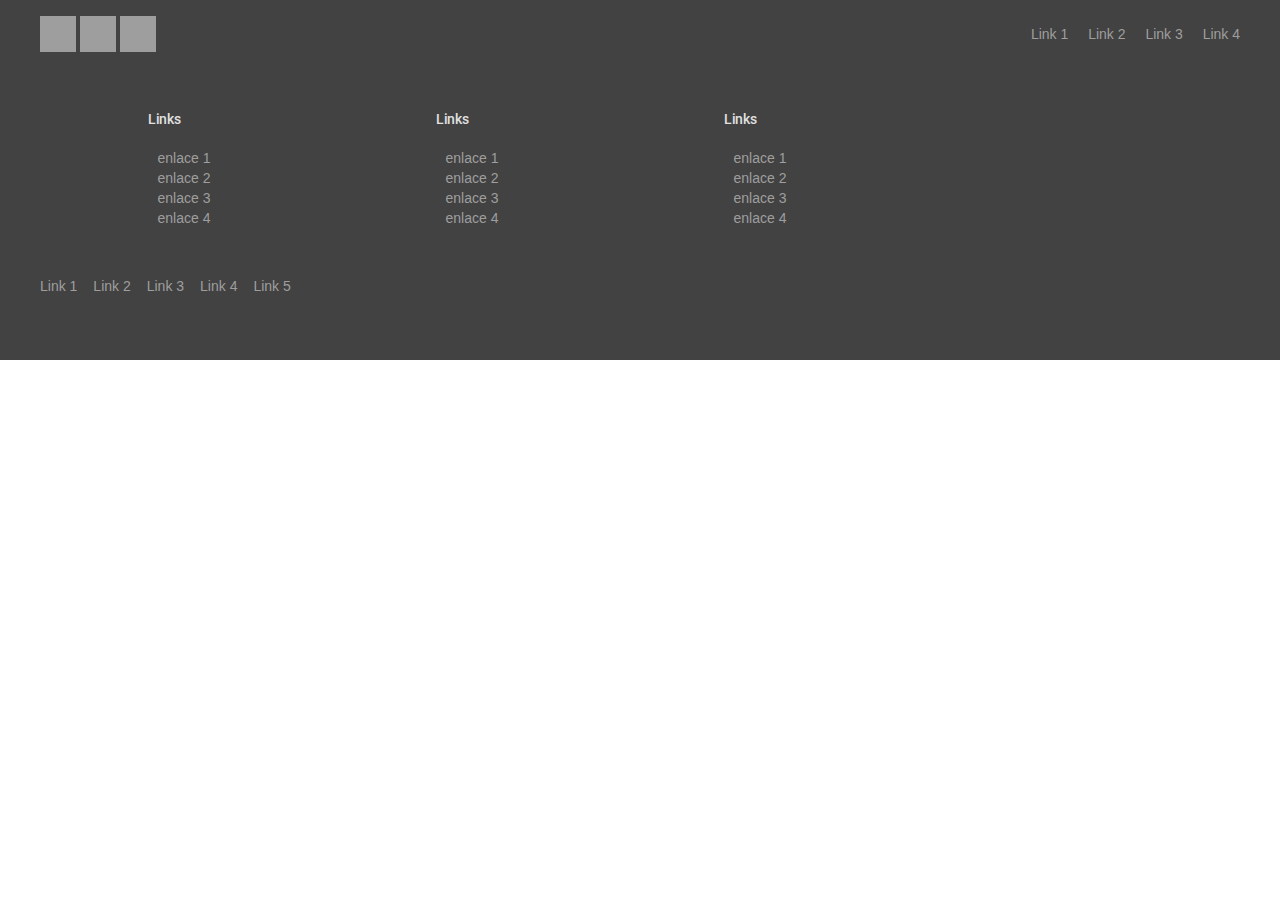
<file: index.html>
<!DOCTYPE html>
<html lang="en">
<head>
	<meta charset="utf-8">
	<meta name="viewport" content="width=device-width, initial-scale=1.0, maximum-scale=1.0, user-scalable=no"> 
	<meta http-equiv="X-UA-Compatible" content="IE=edge">
	<title>Material Design Lite</title>
	<link href="css/material.min.colors.css" rel="stylesheet">
	<link href="https://fonts.googleapis.com/icon?family=Material+Icons" rel="stylesheet">
	<link href="http://fonts.googleapis.com/css?family=Roboto:300,400,500,700" rel="stylesheet">

	<style type="text/css" media="screen">
		body {
			text-align: center;
		}
		.mdl-layout {
			align-items: center;
			justify-content: center;
		}
		.mdl-card {
			max-width: 600px;
		}
		.mdl-card__media>img {
			width: 100%;
		}
		.mdl-card__actions {
			display: flex;
			align-items: center;
		}
	</style>
</head>

<body>
	<!-- Footer -->
	<footer class="mdl-mega-footer"> <!-- El footer mega incluye 3 secciones -->
		<div class="mdl-mega-footer__top-section">
			<div class="mdl-mega-footer__left-section">
				<button class="mdl-mega-footer__social-btn"></button>
				<button class="mdl-mega-footer__social-btn"></button>
				<button class="mdl-mega-footer__social-btn"></button>
			</div>
			<div class="mdl-mega-footer__right-section">
				<a href="#" class="">Link 1</a>
				<a href="#" class="">Link 2</a>
				<a href="#" class="">Link 3</a>
				<a href="#" class="">Link 4</a>
			</div>
		</div>

		<div class="mdl-mega-footer__middle-section">
			<!-- Contenedor vertical -->
			<div class="mdl-mega-footer__drop-down-section">
				<h1 class="mdl-mega-footer__heading">Links</h1>
				<ul class="mdl-mega-footer__link-list">
					<li><a href="#">enlace 1</a></li>
					<li><a href="#">enlace 2</a></li>
					<li><a href="#">enlace 3</a></li>
					<li><a href="#">enlace 4</a></li>
				</ul>
			</div>	
			<div class="mdl-mega-footer__drop-down-section">
				<h1 class="mdl-mega-footer__heading">Links</h1>
				<ul class="mdl-mega-footer__link-list">
					<li><a href="#">enlace 1</a></li>
					<li><a href="#">enlace 2</a></li>
					<li><a href="#">enlace 3</a></li>
					<li><a href="#">enlace 4</a></li>
				</ul>
			</div>	
			<div class="mdl-mega-footer__drop-down-section">
				<h1 class="mdl-mega-footer__heading">Links</h1>
				<ul class="mdl-mega-footer__link-list">
					<li><a href="#">enlace 1</a></li>
					<li><a href="#">enlace 2</a></li>
					<li><a href="#">enlace 3</a></li>
					<li><a href="#">enlace 4</a></li>
				</ul>
			</div>							
		</div>

		<div class="mdl-mega-footer__bottom-section">
			<ul class="mdl-mega-footer__link-list">
				<li><a href="#">Link 1</a></li>
				<li><a href="#">Link 2</a></li>
				<li><a href="#">Link 3</a></li>
				<li><a href="#">Link 4</a></li>
				<li><a href="#">Link 5</a></li>
			</ul>
		</div>
	</footer>

	<script src="js/material.min.js" type="text/javascript"></script>
</body>
</html>
</file>
<file: css/material.min.colors.css>
/**
 * material-design-lite - Material Design Components in CSS, JS and HTML
 * @version v1.2.1
 * @license Apache-2.0
 * @copyright 2015 Google, Inc.
 * @link https://github.com/google/material-design-lite
 */
@charset "UTF-8";html{color:rgba(0,0,0,.87)}::-moz-selection{background:#b3d4fc;text-shadow:none}::selection{background:#b3d4fc;text-shadow:none}hr{display:block;height:1px;border:0;border-top:1px solid #ccc;margin:1em 0;padding:0}audio,canvas,iframe,img,svg,video{vertical-align:middle}fieldset{border:0;margin:0;padding:0}textarea{resize:vertical}.browserupgrade{margin:.2em 0;background:#ccc;color:#000;padding:.2em 0}.hidden{display:none!important}.visuallyhidden{border:0;clip:rect(0 0 0 0);height:1px;margin:-1px;overflow:hidden;padding:0;position:absolute;width:1px}.visuallyhidden.focusable:active,.visuallyhidden.focusable:focus{clip:auto;height:auto;margin:0;overflow:visible;position:static;width:auto}.invisible{visibility:hidden}.clearfix:before,.clearfix:after{content:" ";display:table}.clearfix:after{clear:both}@media print{*,*:before,*:after,*:first-letter{background:transparent!important;color:#000!important;box-shadow:none!important}a,a:visited{text-decoration:underline}a[href]:after{content:" (" attr(href)")"}abbr[title]:after{content:" (" attr(title)")"}a[href^="#"]:after,a[href^="javascript:"]:after{content:""}pre,blockquote{border:1px solid #999;page-break-inside:avoid}thead{display:table-header-group}tr,img{page-break-inside:avoid}img{max-width:100%!important}p,h2,h3{orphans:3;widows:3}h2,h3{page-break-after:avoid}}a,.mdl-accordion,.mdl-button,.mdl-card,.mdl-checkbox,.mdl-dropdown-menu,.mdl-icon-toggle,.mdl-item,.mdl-radio,.mdl-slider,.mdl-switch,.mdl-tabs__tab{-webkit-tap-highlight-color:transparent;-webkit-tap-highlight-color:rgba(255,255,255,0)}html{width:100%;height:100%;-ms-touch-action:manipulation;touch-action:manipulation}body{width:100%;min-height:100%}main{display:block}*[hidden]{display:none!important}html,body{font-family:"Helvetica","Arial",sans-serif;font-size:14px;font-weight:400;line-height:20px}h1,h2,h3,h4,h5,h6,p{padding:0}h1 small,h2 small,h3 small,h4 small,h5 small,h6 small{font-family:"Roboto","Helvetica","Arial",sans-serif;font-weight:400;line-height:1.35;letter-spacing:-.02em;opacity:.54;font-size:.6em}h1{font-size:56px;line-height:1.35;letter-spacing:-.02em;margin:24px 0}h1,h2{font-family:"Roboto","Helvetica","Arial",sans-serif;font-weight:400}h2{font-size:45px;line-height:48px}h2,h3{margin:24px 0}h3{font-size:34px;line-height:40px}h3,h4{font-family:"Roboto","Helvetica","Arial",sans-serif;font-weight:400}h4{font-size:24px;line-height:32px;-moz-osx-font-smoothing:grayscale;margin:24px 0 16px}h5{font-size:20px;font-weight:500;line-height:1;letter-spacing:.02em}h5,h6{font-family:"Roboto","Helvetica","Arial",sans-serif;margin:24px 0 16px}h6{font-size:16px;letter-spacing:.04em}h6,p{font-weight:400;line-height:24px}p{font-size:14px;letter-spacing:0;margin:0 0 16px}a{color:rgb(124,77,255);font-weight:500}blockquote{font-family:"Roboto","Helvetica","Arial",sans-serif;position:relative;font-size:24px;font-weight:300;font-style:italic;line-height:1.35;letter-spacing:.08em}blockquote:before{position:absolute;left:-.5em;content:'“'}blockquote:after{content:'”';margin-left:-.05em}mark{background-color:#f4ff81}dt{font-weight:700}address{font-size:12px;line-height:1;font-style:normal}address,ul,ol{font-weight:400;letter-spacing:0}ul,ol{font-size:14px;line-height:24px}.mdl-typography--display-4,.mdl-typography--display-4-color-contrast{font-family:"Roboto","Helvetica","Arial",sans-serif;font-size:112px;font-weight:300;line-height:1;letter-spacing:-.04em}.mdl-typography--display-4-color-contrast{opacity:.54}.mdl-typography--display-3,.mdl-typography--display-3-color-contrast{font-family:"Roboto","Helvetica","Arial",sans-serif;font-size:56px;font-weight:400;line-height:1.35;letter-spacing:-.02em}.mdl-typography--display-3-color-contrast{opacity:.54}.mdl-typography--display-2,.mdl-typography--display-2-color-contrast{font-family:"Roboto","Helvetica","Arial",sans-serif;font-size:45px;font-weight:400;line-height:48px}.mdl-typography--display-2-color-contrast{opacity:.54}.mdl-typography--display-1,.mdl-typography--display-1-color-contrast{font-family:"Roboto","Helvetica","Arial",sans-serif;font-size:34px;font-weight:400;line-height:40px}.mdl-typography--display-1-color-contrast{opacity:.54}.mdl-typography--headline,.mdl-typography--headline-color-contrast{font-family:"Roboto","Helvetica","Arial",sans-serif;font-size:24px;font-weight:400;line-height:32px;-moz-osx-font-smoothing:grayscale}.mdl-typography--headline-color-contrast{opacity:.87}.mdl-typography--title,.mdl-typography--title-color-contrast{font-family:"Roboto","Helvetica","Arial",sans-serif;font-size:20px;font-weight:500;line-height:1;letter-spacing:.02em}.mdl-typography--title-color-contrast{opacity:.87}.mdl-typography--subhead,.mdl-typography--subhead-color-contrast{font-family:"Roboto","Helvetica","Arial",sans-serif;font-size:16px;font-weight:400;line-height:24px;letter-spacing:.04em}.mdl-typography--subhead-color-contrast{opacity:.87}.mdl-typography--body-2,.mdl-typography--body-2-color-contrast{font-size:14px;font-weight:700;line-height:24px;letter-spacing:0}.mdl-typography--body-2-color-contrast{opacity:.87}.mdl-typography--body-1,.mdl-typography--body-1-color-contrast{font-size:14px;font-weight:400;line-height:24px;letter-spacing:0}.mdl-typography--body-1-color-contrast{opacity:.87}.mdl-typography--body-2-force-preferred-font,.mdl-typography--body-2-force-preferred-font-color-contrast{font-family:"Roboto","Helvetica","Arial",sans-serif;font-size:14px;font-weight:500;line-height:24px;letter-spacing:0}.mdl-typography--body-2-force-preferred-font-color-contrast{opacity:.87}.mdl-typography--body-1-force-preferred-font,.mdl-typography--body-1-force-preferred-font-color-contrast{font-family:"Roboto","Helvetica","Arial",sans-serif;font-size:14px;font-weight:400;line-height:24px;letter-spacing:0}.mdl-typography--body-1-force-preferred-font-color-contrast{opacity:.87}.mdl-typography--caption,.mdl-typography--caption-force-preferred-font{font-size:12px;font-weight:400;line-height:1;letter-spacing:0}.mdl-typography--caption-force-preferred-font{font-family:"Roboto","Helvetica","Arial",sans-serif}.mdl-typography--caption-color-contrast,.mdl-typography--caption-force-preferred-font-color-contrast{font-size:12px;font-weight:400;line-height:1;letter-spacing:0;opacity:.54}.mdl-typography--caption-force-preferred-font-color-contrast,.mdl-typography--menu{font-family:"Roboto","Helvetica","Arial",sans-serif}.mdl-typography--menu{font-size:14px;font-weight:500;line-height:1;letter-spacing:0}.mdl-typography--menu-color-contrast{opacity:.87}.mdl-typography--menu-color-contrast,.mdl-typography--button,.mdl-typography--button-color-contrast{font-family:"Roboto","Helvetica","Arial",sans-serif;font-size:14px;font-weight:500;line-height:1;letter-spacing:0}.mdl-typography--button,.mdl-typography--button-color-contrast{text-transform:uppercase}.mdl-typography--button-color-contrast{opacity:.87}.mdl-typography--text-left{text-align:left}.mdl-typography--text-right{text-align:right}.mdl-typography--text-center{text-align:center}.mdl-typography--text-justify{text-align:justify}.mdl-typography--text-nowrap{white-space:nowrap}.mdl-typography--text-lowercase{text-transform:lowercase}.mdl-typography--text-uppercase{text-transform:uppercase}.mdl-typography--text-capitalize{text-transform:capitalize}.mdl-typography--font-thin{font-weight:200!important}.mdl-typography--font-light{font-weight:300!important}.mdl-typography--font-regular{font-weight:400!important}.mdl-typography--font-medium{font-weight:500!important}.mdl-typography--font-bold{font-weight:700!important}.mdl-typography--font-black{font-weight:900!important}.material-icons{font-family:'Material Icons';font-weight:400;font-style:normal;font-size:24px;line-height:1;letter-spacing:normal;text-transform:none;display:inline-block;word-wrap:normal;-moz-font-feature-settings:'liga';font-feature-settings:'liga';-webkit-font-feature-settings:'liga';-webkit-font-smoothing:antialiased}.mdl-color-text--red{color:#f44336 !important}.mdl-color--red{background-color:#f44336 !important}.mdl-color-text--red-50{color:#ffebee !important}.mdl-color--red-50{background-color:#ffebee !important}.mdl-color-text--red-100{color:#ffcdd2 !important}.mdl-color--red-100{background-color:#ffcdd2 !important}.mdl-color-text--red-200{color:#ef9a9a !important}.mdl-color--red-200{background-color:#ef9a9a !important}.mdl-color-text--red-300{color:#e57373 !important}.mdl-color--red-300{background-color:#e57373 !important}.mdl-color-text--red-400{color:#ef5350 !important}.mdl-color--red-400{background-color:#ef5350 !important}.mdl-color-text--red-500{color:#f44336 !important}.mdl-color--red-500{background-color:#f44336 !important}.mdl-color-text--red-600{color:#e53935 !important}.mdl-color--red-600{background-color:#e53935 !important}.mdl-color-text--red-700{color:#d32f2f !important}.mdl-color--red-700{background-color:#d32f2f !important}.mdl-color-text--red-800{color:#c62828 !important}.mdl-color--red-800{background-color:#c62828 !important}.mdl-color-text--red-900{color:#b71c1c !important}.mdl-color--red-900{background-color:#b71c1c !important}.mdl-color-text--red-A100{color:#ff8a80 !important}.mdl-color--red-A100{background-color:#ff8a80 !important}.mdl-color-text--red-A200{color:#ff5252 !important}.mdl-color--red-A200{background-color:#ff5252 !important}.mdl-color-text--red-A400{color:#ff1744 !important}.mdl-color--red-A400{background-color:#ff1744 !important}.mdl-color-text--red-A700{color:#d50000 !important}.mdl-color--red-A700{background-color:#d50000 !important}.mdl-color-text--pink{color:#e91e63 !important}.mdl-color--pink{background-color:#e91e63 !important}.mdl-color-text--pink-50{color:#fce4ec !important}.mdl-color--pink-50{background-color:#fce4ec !important}.mdl-color-text--pink-100{color:#f8bbd0 !important}.mdl-color--pink-100{background-color:#f8bbd0 !important}.mdl-color-text--pink-200{color:#f48fb1 !important}.mdl-color--pink-200{background-color:#f48fb1 !important}.mdl-color-text--pink-300{color:#f06292 !important}.mdl-color--pink-300{background-color:#f06292 !important}.mdl-color-text--pink-400{color:#ec407a !important}.mdl-color--pink-400{background-color:#ec407a !important}.mdl-color-text--pink-500{color:#e91e63 !important}.mdl-color--pink-500{background-color:#e91e63 !important}.mdl-color-text--pink-600{color:#d81b60 !important}.mdl-color--pink-600{background-color:#d81b60 !important}.mdl-color-text--pink-700{color:#c2185b !important}.mdl-color--pink-700{background-color:#c2185b !important}.mdl-color-text--pink-800{color:#ad1457 !important}.mdl-color--pink-800{background-color:#ad1457 !important}.mdl-color-text--pink-900{color:#880e4f !important}.mdl-color--pink-900{background-color:#880e4f !important}.mdl-color-text--pink-A100{color:#ff80ab !important}.mdl-color--pink-A100{background-color:#ff80ab !important}.mdl-color-text--pink-A200{color:#ff4081 !important}.mdl-color--pink-A200{background-color:#ff4081 !important}.mdl-color-text--pink-A400{color:#f50057 !important}.mdl-color--pink-A400{background-color:#f50057 !important}.mdl-color-text--pink-A700{color:#c51162 !important}.mdl-color--pink-A700{background-color:#c51162 !important}.mdl-color-text--purple{color:#9c27b0 !important}.mdl-color--purple{background-color:#9c27b0 !important}.mdl-color-text--purple-50{color:#f3e5f5 !important}.mdl-color--purple-50{background-color:#f3e5f5 !important}.mdl-color-text--purple-100{color:#e1bee7 !important}.mdl-color--purple-100{background-color:#e1bee7 !important}.mdl-color-text--purple-200{color:#ce93d8 !important}.mdl-color--purple-200{background-color:#ce93d8 !important}.mdl-color-text--purple-300{color:#ba68c8 !important}.mdl-color--purple-300{background-color:#ba68c8 !important}.mdl-color-text--purple-400{color:#ab47bc !important}.mdl-color--purple-400{background-color:#ab47bc !important}.mdl-color-text--purple-500{color:#9c27b0 !important}.mdl-color--purple-500{background-color:#9c27b0 !important}.mdl-color-text--purple-600{color:#8e24aa !important}.mdl-color--purple-600{background-color:#8e24aa !important}.mdl-color-text--purple-700{color:#7b1fa2 !important}.mdl-color--purple-700{background-color:#7b1fa2 !important}.mdl-color-text--purple-800{color:#6a1b9a !important}.mdl-color--purple-800{background-color:#6a1b9a !important}.mdl-color-text--purple-900{color:#4a148c !important}.mdl-color--purple-900{background-color:#4a148c !important}.mdl-color-text--purple-A100{color:#ea80fc !important}.mdl-color--purple-A100{background-color:#ea80fc !important}.mdl-color-text--purple-A200{color:#e040fb !important}.mdl-color--purple-A200{background-color:#e040fb !important}.mdl-color-text--purple-A400{color:#d500f9 !important}.mdl-color--purple-A400{background-color:#d500f9 !important}.mdl-color-text--purple-A700{color:#a0f !important}.mdl-color--purple-A700{background-color:#a0f !important}.mdl-color-text--deep-purple{color:#673ab7 !important}.mdl-color--deep-purple{background-color:#673ab7 !important}.mdl-color-text--deep-purple-50{color:#ede7f6 !important}.mdl-color--deep-purple-50{background-color:#ede7f6 !important}.mdl-color-text--deep-purple-100{color:#d1c4e9 !important}.mdl-color--deep-purple-100{background-color:#d1c4e9 !important}.mdl-color-text--deep-purple-200{color:#b39ddb !important}.mdl-color--deep-purple-200{background-color:#b39ddb !important}.mdl-color-text--deep-purple-300{color:#9575cd !important}.mdl-color--deep-purple-300{background-color:#9575cd !important}.mdl-color-text--deep-purple-400{color:#7e57c2 !important}.mdl-color--deep-purple-400{background-color:#7e57c2 !important}.mdl-color-text--deep-purple-500{color:#673ab7 !important}.mdl-color--deep-purple-500{background-color:#673ab7 !important}.mdl-color-text--deep-purple-600{color:#5e35b1 !important}.mdl-color--deep-purple-600{background-color:#5e35b1 !important}.mdl-color-text--deep-purple-700{color:#512da8 !important}.mdl-color--deep-purple-700{background-color:#512da8 !important}.mdl-color-text--deep-purple-800{color:#4527a0 !important}.mdl-color--deep-purple-800{background-color:#4527a0 !important}.mdl-color-text--deep-purple-900{color:#311b92 !important}.mdl-color--deep-purple-900{background-color:#311b92 !important}.mdl-color-text--deep-purple-A100{color:#b388ff !important}.mdl-color--deep-purple-A100{background-color:#b388ff !important}.mdl-color-text--deep-purple-A200{color:#7c4dff !important}.mdl-color--deep-purple-A200{background-color:#7c4dff !important}.mdl-color-text--deep-purple-A400{color:#651fff !important}.mdl-color--deep-purple-A400{background-color:#651fff !important}.mdl-color-text--deep-purple-A700{color:#6200ea !important}.mdl-color--deep-purple-A700{background-color:#6200ea !important}.mdl-color-text--indigo{color:#3f51b5 !important}.mdl-color--indigo{background-color:#3f51b5 !important}.mdl-color-text--indigo-50{color:#e8eaf6 !important}.mdl-color--indigo-50{background-color:#e8eaf6 !important}.mdl-color-text--indigo-100{color:#c5cae9 !important}.mdl-color--indigo-100{background-color:#c5cae9 !important}.mdl-color-text--indigo-200{color:#9fa8da !important}.mdl-color--indigo-200{background-color:#9fa8da !important}.mdl-color-text--indigo-300{color:#7986cb !important}.mdl-color--indigo-300{background-color:#7986cb !important}.mdl-color-text--indigo-400{color:#5c6bc0 !important}.mdl-color--indigo-400{background-color:#5c6bc0 !important}.mdl-color-text--indigo-500{color:#3f51b5 !important}.mdl-color--indigo-500{background-color:#3f51b5 !important}.mdl-color-text--indigo-600{color:#3949ab !important}.mdl-color--indigo-600{background-color:#3949ab !important}.mdl-color-text--indigo-700{color:#303f9f !important}.mdl-color--indigo-700{background-color:#303f9f !important}.mdl-color-text--indigo-800{color:#283593 !important}.mdl-color--indigo-800{background-color:#283593 !important}.mdl-color-text--indigo-900{color:#1a237e !important}.mdl-color--indigo-900{background-color:#1a237e !important}.mdl-color-text--indigo-A100{color:#8c9eff !important}.mdl-color--indigo-A100{background-color:#8c9eff !important}.mdl-color-text--indigo-A200{color:#536dfe !important}.mdl-color--indigo-A200{background-color:#536dfe !important}.mdl-color-text--indigo-A400{color:#3d5afe !important}.mdl-color--indigo-A400{background-color:#3d5afe !important}.mdl-color-text--indigo-A700{color:#304ffe !important}.mdl-color--indigo-A700{background-color:#304ffe !important}.mdl-color-text--blue{color:#2196f3 !important}.mdl-color--blue{background-color:#2196f3 !important}.mdl-color-text--blue-50{color:#e3f2fd !important}.mdl-color--blue-50{background-color:#e3f2fd !important}.mdl-color-text--blue-100{color:#bbdefb !important}.mdl-color--blue-100{background-color:#bbdefb !important}.mdl-color-text--blue-200{color:#90caf9 !important}.mdl-color--blue-200{background-color:#90caf9 !important}.mdl-color-text--blue-300{color:#64b5f6 !important}.mdl-color--blue-300{background-color:#64b5f6 !important}.mdl-color-text--blue-400{color:#42a5f5 !important}.mdl-color--blue-400{background-color:#42a5f5 !important}.mdl-color-text--blue-500{color:#2196f3 !important}.mdl-color--blue-500{background-color:#2196f3 !important}.mdl-color-text--blue-600{color:#1e88e5 !important}.mdl-color--blue-600{background-color:#1e88e5 !important}.mdl-color-text--blue-700{color:#1976d2 !important}.mdl-color--blue-700{background-color:#1976d2 !important}.mdl-color-text--blue-800{color:#1565c0 !important}.mdl-color--blue-800{background-color:#1565c0 !important}.mdl-color-text--blue-900{color:#0d47a1 !important}.mdl-color--blue-900{background-color:#0d47a1 !important}.mdl-color-text--blue-A100{color:#82b1ff !important}.mdl-color--blue-A100{background-color:#82b1ff !important}.mdl-color-text--blue-A200{color:#448aff !important}.mdl-color--blue-A200{background-color:#448aff !important}.mdl-color-text--blue-A400{color:#2979ff !important}.mdl-color--blue-A400{background-color:#2979ff !important}.mdl-color-text--blue-A700{color:#2962ff !important}.mdl-color--blue-A700{background-color:#2962ff !important}.mdl-color-text--light-blue{color:#03a9f4 !important}.mdl-color--light-blue{background-color:#03a9f4 !important}.mdl-color-text--light-blue-50{color:#e1f5fe !important}.mdl-color--light-blue-50{background-color:#e1f5fe !important}.mdl-color-text--light-blue-100{color:#b3e5fc !important}.mdl-color--light-blue-100{background-color:#b3e5fc !important}.mdl-color-text--light-blue-200{color:#81d4fa !important}.mdl-color--light-blue-200{background-color:#81d4fa !important}.mdl-color-text--light-blue-300{color:#4fc3f7 !important}.mdl-color--light-blue-300{background-color:#4fc3f7 !important}.mdl-color-text--light-blue-400{color:#29b6f6 !important}.mdl-color--light-blue-400{background-color:#29b6f6 !important}.mdl-color-text--light-blue-500{color:#03a9f4 !important}.mdl-color--light-blue-500{background-color:#03a9f4 !important}.mdl-color-text--light-blue-600{color:#039be5 !important}.mdl-color--light-blue-600{background-color:#039be5 !important}.mdl-color-text--light-blue-700{color:#0288d1 !important}.mdl-color--light-blue-700{background-color:#0288d1 !important}.mdl-color-text--light-blue-800{color:#0277bd !important}.mdl-color--light-blue-800{background-color:#0277bd !important}.mdl-color-text--light-blue-900{color:#01579b !important}.mdl-color--light-blue-900{background-color:#01579b !important}.mdl-color-text--light-blue-A100{color:#80d8ff !important}.mdl-color--light-blue-A100{background-color:#80d8ff !important}.mdl-color-text--light-blue-A200{color:#40c4ff !important}.mdl-color--light-blue-A200{background-color:#40c4ff !important}.mdl-color-text--light-blue-A400{color:#00b0ff !important}.mdl-color--light-blue-A400{background-color:#00b0ff !important}.mdl-color-text--light-blue-A700{color:#0091ea !important}.mdl-color--light-blue-A700{background-color:#0091ea !important}.mdl-color-text--cyan{color:#00bcd4 !important}.mdl-color--cyan{background-color:#00bcd4 !important}.mdl-color-text--cyan-50{color:#e0f7fa !important}.mdl-color--cyan-50{background-color:#e0f7fa !important}.mdl-color-text--cyan-100{color:#b2ebf2 !important}.mdl-color--cyan-100{background-color:#b2ebf2 !important}.mdl-color-text--cyan-200{color:#80deea !important}.mdl-color--cyan-200{background-color:#80deea !important}.mdl-color-text--cyan-300{color:#4dd0e1 !important}.mdl-color--cyan-300{background-color:#4dd0e1 !important}.mdl-color-text--cyan-400{color:#26c6da !important}.mdl-color--cyan-400{background-color:#26c6da !important}.mdl-color-text--cyan-500{color:#00bcd4 !important}.mdl-color--cyan-500{background-color:#00bcd4 !important}.mdl-color-text--cyan-600{color:#00acc1 !important}.mdl-color--cyan-600{background-color:#00acc1 !important}.mdl-color-text--cyan-700{color:#0097a7 !important}.mdl-color--cyan-700{background-color:#0097a7 !important}.mdl-color-text--cyan-800{color:#00838f !important}.mdl-color--cyan-800{background-color:#00838f !important}.mdl-color-text--cyan-900{color:#006064 !important}.mdl-color--cyan-900{background-color:#006064 !important}.mdl-color-text--cyan-A100{color:#84ffff !important}.mdl-color--cyan-A100{background-color:#84ffff !important}.mdl-color-text--cyan-A200{color:#18ffff !important}.mdl-color--cyan-A200{background-color:#18ffff !important}.mdl-color-text--cyan-A400{color:#00e5ff !important}.mdl-color--cyan-A400{background-color:#00e5ff !important}.mdl-color-text--cyan-A700{color:#00b8d4 !important}.mdl-color--cyan-A700{background-color:#00b8d4 !important}.mdl-color-text--teal{color:#009688 !important}.mdl-color--teal{background-color:#009688 !important}.mdl-color-text--teal-50{color:#e0f2f1 !important}.mdl-color--teal-50{background-color:#e0f2f1 !important}.mdl-color-text--teal-100{color:#b2dfdb !important}.mdl-color--teal-100{background-color:#b2dfdb !important}.mdl-color-text--teal-200{color:#80cbc4 !important}.mdl-color--teal-200{background-color:#80cbc4 !important}.mdl-color-text--teal-300{color:#4db6ac !important}.mdl-color--teal-300{background-color:#4db6ac !important}.mdl-color-text--teal-400{color:#26a69a !important}.mdl-color--teal-400{background-color:#26a69a !important}.mdl-color-text--teal-500{color:#009688 !important}.mdl-color--teal-500{background-color:#009688 !important}.mdl-color-text--teal-600{color:#00897b !important}.mdl-color--teal-600{background-color:#00897b !important}.mdl-color-text--teal-700{color:#00796b !important}.mdl-color--teal-700{background-color:#00796b !important}.mdl-color-text--teal-800{color:#00695c !important}.mdl-color--teal-800{background-color:#00695c !important}.mdl-color-text--teal-900{color:#004d40 !important}.mdl-color--teal-900{background-color:#004d40 !important}.mdl-color-text--teal-A100{color:#a7ffeb !important}.mdl-color--teal-A100{background-color:#a7ffeb !important}.mdl-color-text--teal-A200{color:#64ffda !important}.mdl-color--teal-A200{background-color:#64ffda !important}.mdl-color-text--teal-A400{color:#1de9b6 !important}.mdl-color--teal-A400{background-color:#1de9b6 !important}.mdl-color-text--teal-A700{color:#00bfa5 !important}.mdl-color--teal-A700{background-color:#00bfa5 !important}.mdl-color-text--green{color:#4caf50 !important}.mdl-color--green{background-color:#4caf50 !important}.mdl-color-text--green-50{color:#e8f5e9 !important}.mdl-color--green-50{background-color:#e8f5e9 !important}.mdl-color-text--green-100{color:#c8e6c9 !important}.mdl-color--green-100{background-color:#c8e6c9 !important}.mdl-color-text--green-200{color:#a5d6a7 !important}.mdl-color--green-200{background-color:#a5d6a7 !important}.mdl-color-text--green-300{color:#81c784 !important}.mdl-color--green-300{background-color:#81c784 !important}.mdl-color-text--green-400{color:#66bb6a !important}.mdl-color--green-400{background-color:#66bb6a !important}.mdl-color-text--green-500{color:#4caf50 !important}.mdl-color--green-500{background-color:#4caf50 !important}.mdl-color-text--green-600{color:#43a047 !important}.mdl-color--green-600{background-color:#43a047 !important}.mdl-color-text--green-700{color:#388e3c !important}.mdl-color--green-700{background-color:#388e3c !important}.mdl-color-text--green-800{color:#2e7d32 !important}.mdl-color--green-800{background-color:#2e7d32 !important}.mdl-color-text--green-900{color:#1b5e20 !important}.mdl-color--green-900{background-color:#1b5e20 !important}.mdl-color-text--green-A100{color:#b9f6ca !important}.mdl-color--green-A100{background-color:#b9f6ca !important}.mdl-color-text--green-A200{color:#69f0ae !important}.mdl-color--green-A200{background-color:#69f0ae !important}.mdl-color-text--green-A400{color:#00e676 !important}.mdl-color--green-A400{background-color:#00e676 !important}.mdl-color-text--green-A700{color:#00c853 !important}.mdl-color--green-A700{background-color:#00c853 !important}.mdl-color-text--light-green{color:#8bc34a !important}.mdl-color--light-green{background-color:#8bc34a !important}.mdl-color-text--light-green-50{color:#f1f8e9 !important}.mdl-color--light-green-50{background-color:#f1f8e9 !important}.mdl-color-text--light-green-100{color:#dcedc8 !important}.mdl-color--light-green-100{background-color:#dcedc8 !important}.mdl-color-text--light-green-200{color:#c5e1a5 !important}.mdl-color--light-green-200{background-color:#c5e1a5 !important}.mdl-color-text--light-green-300{color:#aed581 !important}.mdl-color--light-green-300{background-color:#aed581 !important}.mdl-color-text--light-green-400{color:#9ccc65 !important}.mdl-color--light-green-400{background-color:#9ccc65 !important}.mdl-color-text--light-green-500{color:#8bc34a !important}.mdl-color--light-green-500{background-color:#8bc34a !important}.mdl-color-text--light-green-600{color:#7cb342 !important}.mdl-color--light-green-600{background-color:#7cb342 !important}.mdl-color-text--light-green-700{color:#689f38 !important}.mdl-color--light-green-700{background-color:#689f38 !important}.mdl-color-text--light-green-800{color:#558b2f !important}.mdl-color--light-green-800{background-color:#558b2f !important}.mdl-color-text--light-green-900{color:#33691e !important}.mdl-color--light-green-900{background-color:#33691e !important}.mdl-color-text--light-green-A100{color:#ccff90 !important}.mdl-color--light-green-A100{background-color:#ccff90 !important}.mdl-color-text--light-green-A200{color:#b2ff59 !important}.mdl-color--light-green-A200{background-color:#b2ff59 !important}.mdl-color-text--light-green-A400{color:#76ff03 !important}.mdl-color--light-green-A400{background-color:#76ff03 !important}.mdl-color-text--light-green-A700{color:#64dd17 !important}.mdl-color--light-green-A700{background-color:#64dd17 !important}.mdl-color-text--lime{color:#cddc39 !important}.mdl-color--lime{background-color:#cddc39 !important}.mdl-color-text--lime-50{color:#f9fbe7 !important}.mdl-color--lime-50{background-color:#f9fbe7 !important}.mdl-color-text--lime-100{color:#f0f4c3 !important}.mdl-color--lime-100{background-color:#f0f4c3 !important}.mdl-color-text--lime-200{color:#e6ee9c !important}.mdl-color--lime-200{background-color:#e6ee9c !important}.mdl-color-text--lime-300{color:#dce775 !important}.mdl-color--lime-300{background-color:#dce775 !important}.mdl-color-text--lime-400{color:#d4e157 !important}.mdl-color--lime-400{background-color:#d4e157 !important}.mdl-color-text--lime-500{color:#cddc39 !important}.mdl-color--lime-500{background-color:#cddc39 !important}.mdl-color-text--lime-600{color:#c0ca33 !important}.mdl-color--lime-600{background-color:#c0ca33 !important}.mdl-color-text--lime-700{color:#afb42b !important}.mdl-color--lime-700{background-color:#afb42b !important}.mdl-color-text--lime-800{color:#9e9d24 !important}.mdl-color--lime-800{background-color:#9e9d24 !important}.mdl-color-text--lime-900{color:#827717 !important}.mdl-color--lime-900{background-color:#827717 !important}.mdl-color-text--lime-A100{color:#f4ff81 !important}.mdl-color--lime-A100{background-color:#f4ff81 !important}.mdl-color-text--lime-A200{color:#eeff41 !important}.mdl-color--lime-A200{background-color:#eeff41 !important}.mdl-color-text--lime-A400{color:#c6ff00 !important}.mdl-color--lime-A400{background-color:#c6ff00 !important}.mdl-color-text--lime-A700{color:#aeea00 !important}.mdl-color--lime-A700{background-color:#aeea00 !important}.mdl-color-text--yellow{color:#ffeb3b !important}.mdl-color--yellow{background-color:#ffeb3b !important}.mdl-color-text--yellow-50{color:#fffde7 !important}.mdl-color--yellow-50{background-color:#fffde7 !important}.mdl-color-text--yellow-100{color:#fff9c4 !important}.mdl-color--yellow-100{background-color:#fff9c4 !important}.mdl-color-text--yellow-200{color:#fff59d !important}.mdl-color--yellow-200{background-color:#fff59d !important}.mdl-color-text--yellow-300{color:#fff176 !important}.mdl-color--yellow-300{background-color:#fff176 !important}.mdl-color-text--yellow-400{color:#ffee58 !important}.mdl-color--yellow-400{background-color:#ffee58 !important}.mdl-color-text--yellow-500{color:#ffeb3b !important}.mdl-color--yellow-500{background-color:#ffeb3b !important}.mdl-color-text--yellow-600{color:#fdd835 !important}.mdl-color--yellow-600{background-color:#fdd835 !important}.mdl-color-text--yellow-700{color:#fbc02d !important}.mdl-color--yellow-700{background-color:#fbc02d !important}.mdl-color-text--yellow-800{color:#f9a825 !important}.mdl-color--yellow-800{background-color:#f9a825 !important}.mdl-color-text--yellow-900{color:#f57f17 !important}.mdl-color--yellow-900{background-color:#f57f17 !important}.mdl-color-text--yellow-A100{color:#ffff8d !important}.mdl-color--yellow-A100{background-color:#ffff8d !important}.mdl-color-text--yellow-A200{color:#ff0 !important}.mdl-color--yellow-A200{background-color:#ff0 !important}.mdl-color-text--yellow-A400{color:#ffea00 !important}.mdl-color--yellow-A400{background-color:#ffea00 !important}.mdl-color-text--yellow-A700{color:#ffd600 !important}.mdl-color--yellow-A700{background-color:#ffd600 !important}.mdl-color-text--amber{color:#ffc107 !important}.mdl-color--amber{background-color:#ffc107 !important}.mdl-color-text--amber-50{color:#fff8e1 !important}.mdl-color--amber-50{background-color:#fff8e1 !important}.mdl-color-text--amber-100{color:#ffecb3 !important}.mdl-color--amber-100{background-color:#ffecb3 !important}.mdl-color-text--amber-200{color:#ffe082 !important}.mdl-color--amber-200{background-color:#ffe082 !important}.mdl-color-text--amber-300{color:#ffd54f !important}.mdl-color--amber-300{background-color:#ffd54f !important}.mdl-color-text--amber-400{color:#ffca28 !important}.mdl-color--amber-400{background-color:#ffca28 !important}.mdl-color-text--amber-500{color:#ffc107 !important}.mdl-color--amber-500{background-color:#ffc107 !important}.mdl-color-text--amber-600{color:#ffb300 !important}.mdl-color--amber-600{background-color:#ffb300 !important}.mdl-color-text--amber-700{color:#ffa000 !important}.mdl-color--amber-700{background-color:#ffa000 !important}.mdl-color-text--amber-800{color:#ff8f00 !important}.mdl-color--amber-800{background-color:#ff8f00 !important}.mdl-color-text--amber-900{color:#ff6f00 !important}.mdl-color--amber-900{background-color:#ff6f00 !important}.mdl-color-text--amber-A100{color:#ffe57f !important}.mdl-color--amber-A100{background-color:#ffe57f !important}.mdl-color-text--amber-A200{color:#ffd740 !important}.mdl-color--amber-A200{background-color:#ffd740 !important}.mdl-color-text--amber-A400{color:#ffc400 !important}.mdl-color--amber-A400{background-color:#ffc400 !important}.mdl-color-text--amber-A700{color:#ffab00 !important}.mdl-color--amber-A700{background-color:#ffab00 !important}.mdl-color-text--orange{color:#ff9800 !important}.mdl-color--orange{background-color:#ff9800 !important}.mdl-color-text--orange-50{color:#fff3e0 !important}.mdl-color--orange-50{background-color:#fff3e0 !important}.mdl-color-text--orange-100{color:#ffe0b2 !important}.mdl-color--orange-100{background-color:#ffe0b2 !important}.mdl-color-text--orange-200{color:#ffcc80 !important}.mdl-color--orange-200{background-color:#ffcc80 !important}.mdl-color-text--orange-300{color:#ffb74d !important}.mdl-color--orange-300{background-color:#ffb74d !important}.mdl-color-text--orange-400{color:#ffa726 !important}.mdl-color--orange-400{background-color:#ffa726 !important}.mdl-color-text--orange-500{color:#ff9800 !important}.mdl-color--orange-500{background-color:#ff9800 !important}.mdl-color-text--orange-600{color:#fb8c00 !important}.mdl-color--orange-600{background-color:#fb8c00 !important}.mdl-color-text--orange-700{color:#f57c00 !important}.mdl-color--orange-700{background-color:#f57c00 !important}.mdl-color-text--orange-800{color:#ef6c00 !important}.mdl-color--orange-800{background-color:#ef6c00 !important}.mdl-color-text--orange-900{color:#e65100 !important}.mdl-color--orange-900{background-color:#e65100 !important}.mdl-color-text--orange-A100{color:#ffd180 !important}.mdl-color--orange-A100{background-color:#ffd180 !important}.mdl-color-text--orange-A200{color:#ffab40 !important}.mdl-color--orange-A200{background-color:#ffab40 !important}.mdl-color-text--orange-A400{color:#ff9100 !important}.mdl-color--orange-A400{background-color:#ff9100 !important}.mdl-color-text--orange-A700{color:#ff6d00 !important}.mdl-color--orange-A700{background-color:#ff6d00 !important}.mdl-color-text--deep-orange{color:#ff5722 !important}.mdl-color--deep-orange{background-color:#ff5722 !important}.mdl-color-text--deep-orange-50{color:#fbe9e7 !important}.mdl-color--deep-orange-50{background-color:#fbe9e7 !important}.mdl-color-text--deep-orange-100{color:#ffccbc !important}.mdl-color--deep-orange-100{background-color:#ffccbc !important}.mdl-color-text--deep-orange-200{color:#ffab91 !important}.mdl-color--deep-orange-200{background-color:#ffab91 !important}.mdl-color-text--deep-orange-300{color:#ff8a65 !important}.mdl-color--deep-orange-300{background-color:#ff8a65 !important}.mdl-color-text--deep-orange-400{color:#ff7043 !important}.mdl-color--deep-orange-400{background-color:#ff7043 !important}.mdl-color-text--deep-orange-500{color:#ff5722 !important}.mdl-color--deep-orange-500{background-color:#ff5722 !important}.mdl-color-text--deep-orange-600{color:#f4511e !important}.mdl-color--deep-orange-600{background-color:#f4511e !important}.mdl-color-text--deep-orange-700{color:#e64a19 !important}.mdl-color--deep-orange-700{background-color:#e64a19 !important}.mdl-color-text--deep-orange-800{color:#d84315 !important}.mdl-color--deep-orange-800{background-color:#d84315 !important}.mdl-color-text--deep-orange-900{color:#bf360c !important}.mdl-color--deep-orange-900{background-color:#bf360c !important}.mdl-color-text--deep-orange-A100{color:#ff9e80 !important}.mdl-color--deep-orange-A100{background-color:#ff9e80 !important}.mdl-color-text--deep-orange-A200{color:#ff6e40 !important}.mdl-color--deep-orange-A200{background-color:#ff6e40 !important}.mdl-color-text--deep-orange-A400{color:#ff3d00 !important}.mdl-color--deep-orange-A400{background-color:#ff3d00 !important}.mdl-color-text--deep-orange-A700{color:#dd2c00 !important}.mdl-color--deep-orange-A700{background-color:#dd2c00 !important}.mdl-color-text--brown{color:#795548 !important}.mdl-color--brown{background-color:#795548 !important}.mdl-color-text--brown-50{color:#efebe9 !important}.mdl-color--brown-50{background-color:#efebe9 !important}.mdl-color-text--brown-100{color:#d7ccc8 !important}.mdl-color--brown-100{background-color:#d7ccc8 !important}.mdl-color-text--brown-200{color:#bcaaa4 !important}.mdl-color--brown-200{background-color:#bcaaa4 !important}.mdl-color-text--brown-300{color:#a1887f !important}.mdl-color--brown-300{background-color:#a1887f !important}.mdl-color-text--brown-400{color:#8d6e63 !important}.mdl-color--brown-400{background-color:#8d6e63 !important}.mdl-color-text--brown-500{color:#795548 !important}.mdl-color--brown-500{background-color:#795548 !important}.mdl-color-text--brown-600{color:#6d4c41 !important}.mdl-color--brown-600{background-color:#6d4c41 !important}.mdl-color-text--brown-700{color:#5d4037 !important}.mdl-color--brown-700{background-color:#5d4037 !important}.mdl-color-text--brown-800{color:#4e342e !important}.mdl-color--brown-800{background-color:#4e342e !important}.mdl-color-text--brown-900{color:#3e2723 !important}.mdl-color--brown-900{background-color:#3e2723 !important}.mdl-color-text--grey{color:#9e9e9e !important}.mdl-color--grey{background-color:#9e9e9e !important}.mdl-color-text--grey-50{color:#fafafa !important}.mdl-color--grey-50{background-color:#fafafa !important}.mdl-color-text--grey-100{color:#f5f5f5 !important}.mdl-color--grey-100{background-color:#f5f5f5 !important}.mdl-color-text--grey-200{color:#eee !important}.mdl-color--grey-200{background-color:#eee !important}.mdl-color-text--grey-300{color:#e0e0e0 !important}.mdl-color--grey-300{background-color:#e0e0e0 !important}.mdl-color-text--grey-400{color:#bdbdbd !important}.mdl-color--grey-400{background-color:#bdbdbd !important}.mdl-color-text--grey-500{color:#9e9e9e !important}.mdl-color--grey-500{background-color:#9e9e9e !important}.mdl-color-text--grey-600{color:#757575 !important}.mdl-color--grey-600{background-color:#757575 !important}.mdl-color-text--grey-700{color:#616161 !important}.mdl-color--grey-700{background-color:#616161 !important}.mdl-color-text--grey-800{color:#424242 !important}.mdl-color--grey-800{background-color:#424242 !important}.mdl-color-text--grey-900{color:#212121 !important}.mdl-color--grey-900{background-color:#212121 !important}.mdl-color-text--blue-grey{color:#607d8b !important}.mdl-color--blue-grey{background-color:#607d8b !important}.mdl-color-text--blue-grey-50{color:#eceff1 !important}.mdl-color--blue-grey-50{background-color:#eceff1 !important}.mdl-color-text--blue-grey-100{color:#cfd8dc !important}.mdl-color--blue-grey-100{background-color:#cfd8dc !important}.mdl-color-text--blue-grey-200{color:#b0bec5 !important}.mdl-color--blue-grey-200{background-color:#b0bec5 !important}.mdl-color-text--blue-grey-300{color:#90a4ae !important}.mdl-color--blue-grey-300{background-color:#90a4ae !important}.mdl-color-text--blue-grey-400{color:#78909c !important}.mdl-color--blue-grey-400{background-color:#78909c !important}.mdl-color-text--blue-grey-500{color:#607d8b !important}.mdl-color--blue-grey-500{background-color:#607d8b !important}.mdl-color-text--blue-grey-600{color:#546e7a !important}.mdl-color--blue-grey-600{background-color:#546e7a !important}.mdl-color-text--blue-grey-700{color:#455a64 !important}.mdl-color--blue-grey-700{background-color:#455a64 !important}.mdl-color-text--blue-grey-800{color:#37474f !important}.mdl-color--blue-grey-800{background-color:#37474f !important}.mdl-color-text--blue-grey-900{color:#263238 !important}.mdl-color--blue-grey-900{background-color:#263238 !important}.mdl-color--black{background-color:#000 !important}.mdl-color-text--black{color:#000 !important}.mdl-color--white{background-color:#fff !important}.mdl-color-text--white{color:#fff !important}.mdl-color--primary{background-color:rgb(96,125,139)!important}.mdl-color--primary-contrast{background-color:rgb(255,255,255)!important}.mdl-color--primary-dark{background-color:rgb(69,90,100)!important}.mdl-color--accent{background-color:rgb(124,77,255)!important}.mdl-color--accent-contrast{background-color:rgb(255,255,255)!important}.mdl-color-text--primary{color:rgb(96,125,139)!important}.mdl-color-text--primary-contrast{color:rgb(255,255,255)!important}.mdl-color-text--primary-dark{color:rgb(69,90,100)!important}.mdl-color-text--accent{color:rgb(124,77,255)!important}.mdl-color-text--accent-contrast{color:rgb(255,255,255)!important}.mdl-ripple{background:#000;border-radius:50%;height:50px;left:0;opacity:0;pointer-events:none;position:absolute;top:0;-webkit-transform:translate(-50%,-50%);transform:translate(-50%,-50%);width:50px;overflow:hidden}.mdl-ripple.is-animating{transition:transform .3s cubic-bezier(0,0,.2,1),width .3s cubic-bezier(0,0,.2,1),height .3s cubic-bezier(0,0,.2,1),opacity .6s cubic-bezier(0,0,.2,1);transition:transform .3s cubic-bezier(0,0,.2,1),width .3s cubic-bezier(0,0,.2,1),height .3s cubic-bezier(0,0,.2,1),opacity .6s cubic-bezier(0,0,.2,1),-webkit-transform .3s cubic-bezier(0,0,.2,1)}.mdl-ripple.is-visible{opacity:.3}.mdl-animation--default,.mdl-animation--fast-out-slow-in{transition-timing-function:cubic-bezier(.4,0,.2,1)}.mdl-animation--linear-out-slow-in{transition-timing-function:cubic-bezier(0,0,.2,1)}.mdl-animation--fast-out-linear-in{transition-timing-function:cubic-bezier(.4,0,1,1)}.mdl-badge{position:relative;white-space:nowrap;margin-right:24px}.mdl-badge:not([data-badge]){margin-right:auto}.mdl-badge[data-badge]:after{content:attr(data-badge);display:-webkit-flex;display:-ms-flexbox;display:flex;-webkit-flex-direction:row;-ms-flex-direction:row;flex-direction:row;-webkit-flex-wrap:wrap;-ms-flex-wrap:wrap;flex-wrap:wrap;-webkit-justify-content:center;-ms-flex-pack:center;justify-content:center;-webkit-align-content:center;-ms-flex-line-pack:center;align-content:center;-webkit-align-items:center;-ms-flex-align:center;align-items:center;position:absolute;top:-11px;right:-24px;font-family:"Roboto","Helvetica","Arial",sans-serif;font-weight:600;font-size:12px;width:22px;height:22px;border-radius:50%;background:rgb(124,77,255);color:rgb(255,255,255)}.mdl-button .mdl-badge[data-badge]:after{top:-10px;right:-5px}.mdl-badge.mdl-badge--no-background[data-badge]:after{color:rgb(124,77,255);background:rgba(255,255,255,.2);box-shadow:0 0 1px gray}.mdl-badge.mdl-badge--overlap{margin-right:10px}.mdl-badge.mdl-badge--overlap:after{right:-10px}.mdl-button{background:0 0;border:none;border-radius:2px;color:#000;position:relative;height:36px;margin:0;min-width:64px;padding:0 16px;display:inline-block;font-family:"Roboto","Helvetica","Arial",sans-serif;font-size:14px;font-weight:500;text-transform:uppercase;letter-spacing:0;overflow:hidden;will-change:box-shadow;transition:box-shadow .2s cubic-bezier(.4,0,1,1),background-color .2s cubic-bezier(.4,0,.2,1),color .2s cubic-bezier(.4,0,.2,1);outline:none;cursor:pointer;text-decoration:none;text-align:center;line-height:36px;vertical-align:middle}.mdl-button::-moz-focus-inner{border:0}.mdl-button:hover{background-color:rgba(158,158,158,.2)}.mdl-button:focus:not(:active){background-color:rgba(0,0,0,.12)}.mdl-button:active{background-color:rgba(158,158,158,.4)}.mdl-button.mdl-button--colored{color:rgb(96,125,139)}.mdl-button.mdl-button--colored:focus:not(:active){background-color:rgba(0,0,0,.12)}input.mdl-button[type="submit"]{-webkit-appearance:none}.mdl-button--raised{background:rgba(158,158,158,.2);box-shadow:0 2px 2px 0 rgba(0,0,0,.14),0 3px 1px -2px rgba(0,0,0,.2),0 1px 5px 0 rgba(0,0,0,.12)}.mdl-button--raised:active{box-shadow:0 4px 5px 0 rgba(0,0,0,.14),0 1px 10px 0 rgba(0,0,0,.12),0 2px 4px -1px rgba(0,0,0,.2);background-color:rgba(158,158,158,.4)}.mdl-button--raised:focus:not(:active){box-shadow:0 0 8px rgba(0,0,0,.18),0 8px 16px rgba(0,0,0,.36);background-color:rgba(158,158,158,.4)}.mdl-button--raised.mdl-button--colored{background:rgb(96,125,139);color:rgb(255,255,255)}.mdl-button--raised.mdl-button--colored:hover{background-color:rgb(96,125,139)}.mdl-button--raised.mdl-button--colored:active{background-color:rgb(96,125,139)}.mdl-button--raised.mdl-button--colored:focus:not(:active){background-color:rgb(96,125,139)}.mdl-button--raised.mdl-button--colored .mdl-ripple{background:rgb(255,255,255)}.mdl-button--fab{border-radius:50%;font-size:24px;height:56px;margin:auto;min-width:56px;width:56px;padding:0;overflow:hidden;background:rgba(158,158,158,.2);box-shadow:0 1px 1.5px 0 rgba(0,0,0,.12),0 1px 1px 0 rgba(0,0,0,.24);position:relative;line-height:normal}.mdl-button--fab .material-icons{position:absolute;top:50%;left:50%;-webkit-transform:translate(-12px,-12px);transform:translate(-12px,-12px);line-height:24px;width:24px}.mdl-button--fab.mdl-button--mini-fab{height:40px;min-width:40px;width:40px}.mdl-button--fab .mdl-button__ripple-container{border-radius:50%;-webkit-mask-image:-webkit-radial-gradient(circle,#fff,#000)}.mdl-button--fab:active{box-shadow:0 4px 5px 0 rgba(0,0,0,.14),0 1px 10px 0 rgba(0,0,0,.12),0 2px 4px -1px rgba(0,0,0,.2);background-color:rgba(158,158,158,.4)}.mdl-button--fab:focus:not(:active){box-shadow:0 0 8px rgba(0,0,0,.18),0 8px 16px rgba(0,0,0,.36);background-color:rgba(158,158,158,.4)}.mdl-button--fab.mdl-button--colored{background:rgb(124,77,255);color:rgb(255,255,255)}.mdl-button--fab.mdl-button--colored:hover{background-color:rgb(124,77,255)}.mdl-button--fab.mdl-button--colored:focus:not(:active){background-color:rgb(124,77,255)}.mdl-button--fab.mdl-button--colored:active{background-color:rgb(124,77,255)}.mdl-button--fab.mdl-button--colored .mdl-ripple{background:rgb(255,255,255)}.mdl-button--icon{border-radius:50%;font-size:24px;height:32px;margin-left:0;margin-right:0;min-width:32px;width:32px;padding:0;overflow:hidden;color:inherit;line-height:normal}.mdl-button--icon .material-icons{position:absolute;top:50%;left:50%;-webkit-transform:translate(-12px,-12px);transform:translate(-12px,-12px);line-height:24px;width:24px}.mdl-button--icon.mdl-button--mini-icon{height:24px;min-width:24px;width:24px}.mdl-button--icon.mdl-button--mini-icon .material-icons{top:0;left:0}.mdl-button--icon .mdl-button__ripple-container{border-radius:50%;-webkit-mask-image:-webkit-radial-gradient(circle,#fff,#000)}.mdl-button__ripple-container{display:block;height:100%;left:0;position:absolute;top:0;width:100%;z-index:0;overflow:hidden}.mdl-button[disabled] .mdl-button__ripple-container .mdl-ripple,.mdl-button.mdl-button--disabled .mdl-button__ripple-container .mdl-ripple{background-color:transparent}.mdl-button--primary.mdl-button--primary{color:rgb(96,125,139)}.mdl-button--primary.mdl-button--primary .mdl-ripple{background:rgb(255,255,255)}.mdl-button--primary.mdl-button--primary.mdl-button--raised,.mdl-button--primary.mdl-button--primary.mdl-button--fab{color:rgb(255,255,255);background-color:rgb(96,125,139)}.mdl-button--accent.mdl-button--accent{color:rgb(124,77,255)}.mdl-button--accent.mdl-button--accent .mdl-ripple{background:rgb(255,255,255)}.mdl-button--accent.mdl-button--accent.mdl-button--raised,.mdl-button--accent.mdl-button--accent.mdl-button--fab{color:rgb(255,255,255);background-color:rgb(124,77,255)}.mdl-button[disabled][disabled],.mdl-button.mdl-button--disabled.mdl-button--disabled{color:rgba(0,0,0,.26);cursor:default;background-color:transparent}.mdl-button--fab[disabled][disabled],.mdl-button--fab.mdl-button--disabled.mdl-button--disabled{background-color:rgba(0,0,0,.12);color:rgba(0,0,0,.26)}.mdl-button--raised[disabled][disabled],.mdl-button--raised.mdl-button--disabled.mdl-button--disabled{background-color:rgba(0,0,0,.12);color:rgba(0,0,0,.26);box-shadow:none}.mdl-button--colored[disabled][disabled],.mdl-button--colored.mdl-button--disabled.mdl-button--disabled{color:rgba(0,0,0,.26)}.mdl-button .material-icons{vertical-align:middle}.mdl-card{display:-webkit-flex;display:-ms-flexbox;display:flex;-webkit-flex-direction:column;-ms-flex-direction:column;flex-direction:column;font-size:16px;font-weight:400;min-height:200px;overflow:hidden;width:330px;z-index:1;position:relative;background:#fff;border-radius:2px;box-sizing:border-box}.mdl-card__media{background-color:rgb(124,77,255);background-repeat:repeat;background-position:50% 50%;background-size:cover;background-origin:padding-box;background-attachment:scroll;box-sizing:border-box}.mdl-card__title{-webkit-align-items:center;-ms-flex-align:center;align-items:center;color:#000;display:block;display:-webkit-flex;display:-ms-flexbox;display:flex;-webkit-justify-content:stretch;-ms-flex-pack:stretch;justify-content:stretch;line-height:normal;padding:16px;-webkit-perspective-origin:165px 56px;perspective-origin:165px 56px;-webkit-transform-origin:165px 56px;transform-origin:165px 56px;box-sizing:border-box}.mdl-card__title.mdl-card--border{border-bottom:1px solid rgba(0,0,0,.1)}.mdl-card__title-text{-webkit-align-self:flex-end;-ms-flex-item-align:end;align-self:flex-end;color:inherit;display:block;display:-webkit-flex;display:-ms-flexbox;display:flex;font-size:24px;font-weight:300;line-height:normal;overflow:hidden;-webkit-transform-origin:149px 48px;transform-origin:149px 48px;margin:0}.mdl-card__subtitle-text{font-size:14px;color:rgba(0,0,0,.54);margin:0}.mdl-card__supporting-text{color:rgba(0,0,0,.54);font-size:1rem;line-height:18px;overflow:hidden;padding:16px;width:90%}.mdl-card__actions{font-size:16px;line-height:normal;width:100%;background-color:transparent;padding:8px;box-sizing:border-box}.mdl-card__actions.mdl-card--border{border-top:1px solid rgba(0,0,0,.1)}.mdl-card--expand{-webkit-flex-grow:1;-ms-flex-positive:1;flex-grow:1}.mdl-card__menu{position:absolute;right:16px;top:16px}.mdl-checkbox{position:relative;z-index:1;vertical-align:middle;display:inline-block;box-sizing:border-box;width:100%;height:24px;margin:0;padding:0}.mdl-checkbox.is-upgraded{padding-left:24px}.mdl-checkbox__input{line-height:24px}.mdl-checkbox.is-upgraded .mdl-checkbox__input{position:absolute;width:0;height:0;margin:0;padding:0;opacity:0;-ms-appearance:none;-moz-appearance:none;-webkit-appearance:none;appearance:none;border:none}.mdl-checkbox__box-outline{position:absolute;top:3px;left:0;display:inline-block;box-sizing:border-box;width:16px;height:16px;margin:0;cursor:pointer;overflow:hidden;border:2px solid rgba(0,0,0,.54);border-radius:2px;z-index:2}.mdl-checkbox.is-checked .mdl-checkbox__box-outline{border:2px solid rgb(96,125,139)}fieldset[disabled] .mdl-checkbox .mdl-checkbox__box-outline,.mdl-checkbox.is-disabled .mdl-checkbox__box-outline{border:2px solid rgba(0,0,0,.26);cursor:auto}.mdl-checkbox__focus-helper{position:absolute;top:3px;left:0;display:inline-block;box-sizing:border-box;width:16px;height:16px;border-radius:50%;background-color:transparent}.mdl-checkbox.is-focused .mdl-checkbox__focus-helper{box-shadow:0 0 0 8px rgba(0,0,0,.1);background-color:rgba(0,0,0,.1)}.mdl-checkbox.is-focused.is-checked .mdl-checkbox__focus-helper{box-shadow:0 0 0 8px rgba(96,125,139,.26);background-color:rgba(96,125,139,.26)}.mdl-checkbox__tick-outline{position:absolute;top:0;left:0;height:100%;width:100%;-webkit-mask:url("[data-uri]");mask:url("[data-uri]");background:0 0;transition-duration:.28s;transition-timing-function:cubic-bezier(.4,0,.2,1);transition-property:background}.mdl-checkbox.is-checked .mdl-checkbox__tick-outline{background:rgb(96,125,139)url("[data-uri]")}fieldset[disabled] .mdl-checkbox.is-checked .mdl-checkbox__tick-outline,.mdl-checkbox.is-checked.is-disabled .mdl-checkbox__tick-outline{background:rgba(0,0,0,.26)url("[data-uri]")}.mdl-checkbox__label{position:relative;cursor:pointer;font-size:16px;line-height:24px;margin:0}fieldset[disabled] .mdl-checkbox .mdl-checkbox__label,.mdl-checkbox.is-disabled .mdl-checkbox__label{color:rgba(0,0,0,.26);cursor:auto}.mdl-checkbox__ripple-container{position:absolute;z-index:2;top:-6px;left:-10px;box-sizing:border-box;width:36px;height:36px;border-radius:50%;cursor:pointer;overflow:hidden;-webkit-mask-image:-webkit-radial-gradient(circle,#fff,#000)}.mdl-checkbox__ripple-container .mdl-ripple{background:rgb(96,125,139)}fieldset[disabled] .mdl-checkbox .mdl-checkbox__ripple-container,.mdl-checkbox.is-disabled .mdl-checkbox__ripple-container{cursor:auto}fieldset[disabled] .mdl-checkbox .mdl-checkbox__ripple-container .mdl-ripple,.mdl-checkbox.is-disabled .mdl-checkbox__ripple-container .mdl-ripple{background:0 0}.mdl-chip{height:32px;font-family:"Roboto","Helvetica","Arial",sans-serif;line-height:32px;padding:0 12px;border:0;border-radius:16px;background-color:#dedede;display:inline-block;color:rgba(0,0,0,.87);margin:2px 0;font-size:0;white-space:nowrap}.mdl-chip__text{font-size:13px;vertical-align:middle;display:inline-block}.mdl-chip__action{height:24px;width:24px;background:0 0;opacity:.54;cursor:pointer;padding:0;margin:0 0 0 4px;font-size:13px;text-decoration:none;color:rgba(0,0,0,.87);border:none;outline:none}.mdl-chip__action,.mdl-chip__contact{display:inline-block;vertical-align:middle;overflow:hidden;text-align:center}.mdl-chip__contact{height:32px;width:32px;border-radius:16px;margin-right:8px;font-size:18px;line-height:32px}.mdl-chip:focus{outline:0;box-shadow:0 2px 2px 0 rgba(0,0,0,.14),0 3px 1px -2px rgba(0,0,0,.2),0 1px 5px 0 rgba(0,0,0,.12)}.mdl-chip:active{background-color:#d6d6d6}.mdl-chip--deletable{padding-right:4px}.mdl-chip--contact{padding-left:0}.mdl-data-table{position:relative;border:1px solid rgba(0,0,0,.12);border-collapse:collapse;white-space:nowrap;font-size:13px;background-color:#fff}.mdl-data-table thead{padding-bottom:3px}.mdl-data-table thead .mdl-data-table__select{margin-top:0}.mdl-data-table tbody tr{position:relative;height:48px;transition-duration:.28s;transition-timing-function:cubic-bezier(.4,0,.2,1);transition-property:background-color}.mdl-data-table tbody tr.is-selected{background-color:#e0e0e0}.mdl-data-table tbody tr:hover{background-color:#eee}.mdl-data-table td{text-align:right}.mdl-data-table th{padding:0 18px 12px 18px;text-align:right}.mdl-data-table td:first-of-type,.mdl-data-table th:first-of-type{padding-left:24px}.mdl-data-table td:last-of-type,.mdl-data-table th:last-of-type{padding-right:24px}.mdl-data-table td{position:relative;height:48px;border-top:1px solid rgba(0,0,0,.12);border-bottom:1px solid rgba(0,0,0,.12);padding:12px 18px;box-sizing:border-box}.mdl-data-table td,.mdl-data-table td .mdl-data-table__select{vertical-align:middle}.mdl-data-table th{position:relative;vertical-align:bottom;text-overflow:ellipsis;font-weight:700;line-height:24px;letter-spacing:0;height:48px;font-size:12px;color:rgba(0,0,0,.54);padding-bottom:8px;box-sizing:border-box}.mdl-data-table th.mdl-data-table__header--sorted-ascending,.mdl-data-table th.mdl-data-table__header--sorted-descending{color:rgba(0,0,0,.87)}.mdl-data-table th.mdl-data-table__header--sorted-ascending:before,.mdl-data-table th.mdl-data-table__header--sorted-descending:before{font-family:'Material Icons';font-weight:400;font-style:normal;line-height:1;letter-spacing:normal;text-transform:none;display:inline-block;word-wrap:normal;-moz-font-feature-settings:'liga';font-feature-settings:'liga';-webkit-font-feature-settings:'liga';-webkit-font-smoothing:antialiased;font-size:16px;content:"\e5d8";margin-right:5px;vertical-align:sub}.mdl-data-table th.mdl-data-table__header--sorted-ascending:hover,.mdl-data-table th.mdl-data-table__header--sorted-descending:hover{cursor:pointer}.mdl-data-table th.mdl-data-table__header--sorted-ascending:hover:before,.mdl-data-table th.mdl-data-table__header--sorted-descending:hover:before{color:rgba(0,0,0,.26)}.mdl-data-table th.mdl-data-table__header--sorted-descending:before{content:"\e5db"}.mdl-data-table__select{width:16px}.mdl-data-table__cell--non-numeric.mdl-data-table__cell--non-numeric{text-align:left}.mdl-dialog{border:none;box-shadow:0 9px 46px 8px rgba(0,0,0,.14),0 11px 15px -7px rgba(0,0,0,.12),0 24px 38px 3px rgba(0,0,0,.2);width:280px}.mdl-dialog__title{padding:24px 24px 0;margin:0;font-size:2.5rem}.mdl-dialog__actions{padding:8px 8px 8px 24px;display:-webkit-flex;display:-ms-flexbox;display:flex;-webkit-flex-direction:row-reverse;-ms-flex-direction:row-reverse;flex-direction:row-reverse;-webkit-flex-wrap:wrap;-ms-flex-wrap:wrap;flex-wrap:wrap}.mdl-dialog__actions>*{margin-right:8px;height:36px}.mdl-dialog__actions>*:first-child{margin-right:0}.mdl-dialog__actions--full-width{padding:0 0 8px}.mdl-dialog__actions--full-width>*{height:48px;-webkit-flex:0 0 100%;-ms-flex:0 0 100%;flex:0 0 100%;padding-right:16px;margin-right:0;text-align:right}.mdl-dialog__content{padding:20px 24px 24px;color:rgba(0,0,0,.54)}.mdl-mega-footer{padding:16px 40px;color:#9e9e9e;background-color:#424242}.mdl-mega-footer--top-section:after,.mdl-mega-footer--middle-section:after,.mdl-mega-footer--bottom-section:after,.mdl-mega-footer__top-section:after,.mdl-mega-footer__middle-section:after,.mdl-mega-footer__bottom-section:after{content:'';display:block;clear:both}.mdl-mega-footer--left-section,.mdl-mega-footer__left-section,.mdl-mega-footer--right-section,.mdl-mega-footer__right-section{margin-bottom:16px}.mdl-mega-footer--right-section a,.mdl-mega-footer__right-section a{display:block;margin-bottom:16px;color:inherit;text-decoration:none}@media screen and (min-width:760px){.mdl-mega-footer--left-section,.mdl-mega-footer__left-section{float:left}.mdl-mega-footer--right-section,.mdl-mega-footer__right-section{float:right}.mdl-mega-footer--right-section a,.mdl-mega-footer__right-section a{display:inline-block;margin-left:16px;line-height:36px;vertical-align:middle}}.mdl-mega-footer--social-btn,.mdl-mega-footer__social-btn{width:36px;height:36px;padding:0;margin:0;background-color:#9e9e9e;border:none}.mdl-mega-footer--drop-down-section,.mdl-mega-footer__drop-down-section{display:block;position:relative}@media screen and (min-width:760px){.mdl-mega-footer--drop-down-section,.mdl-mega-footer__drop-down-section{width:33%}.mdl-mega-footer--drop-down-section:nth-child(1),.mdl-mega-footer--drop-down-section:nth-child(2),.mdl-mega-footer__drop-down-section:nth-child(1),.mdl-mega-footer__drop-down-section:nth-child(2){float:left}.mdl-mega-footer--drop-down-section:nth-child(3),.mdl-mega-footer__drop-down-section:nth-child(3){float:right}.mdl-mega-footer--drop-down-section:nth-child(3):after,.mdl-mega-footer__drop-down-section:nth-child(3):after{clear:right}.mdl-mega-footer--drop-down-section:nth-child(4),.mdl-mega-footer__drop-down-section:nth-child(4){clear:right;float:right}.mdl-mega-footer--middle-section:after,.mdl-mega-footer__middle-section:after{content:'';display:block;clear:both}.mdl-mega-footer--bottom-section,.mdl-mega-footer__bottom-section{padding-top:0}}@media screen and (min-width:1024px){.mdl-mega-footer--drop-down-section,.mdl-mega-footer--drop-down-section:nth-child(3),.mdl-mega-footer--drop-down-section:nth-child(4),.mdl-mega-footer__drop-down-section,.mdl-mega-footer__drop-down-section:nth-child(3),.mdl-mega-footer__drop-down-section:nth-child(4){width:24%;float:left}}.mdl-mega-footer--heading-checkbox,.mdl-mega-footer__heading-checkbox{position:absolute;width:100%;height:55.8px;padding:32px;margin:-16px 0 0;cursor:pointer;z-index:1;opacity:0}.mdl-mega-footer--heading-checkbox+.mdl-mega-footer--heading:after,.mdl-mega-footer--heading-checkbox+.mdl-mega-footer__heading:after,.mdl-mega-footer__heading-checkbox+.mdl-mega-footer--heading:after,.mdl-mega-footer__heading-checkbox+.mdl-mega-footer__heading:after{font-family:'Material Icons';content:'\E5CE'}.mdl-mega-footer--heading-checkbox:checked~.mdl-mega-footer--link-list,.mdl-mega-footer--heading-checkbox:checked~.mdl-mega-footer__link-list,.mdl-mega-footer--heading-checkbox:checked+.mdl-mega-footer--heading+.mdl-mega-footer--link-list,.mdl-mega-footer--heading-checkbox:checked+.mdl-mega-footer__heading+.mdl-mega-footer__link-list,.mdl-mega-footer__heading-checkbox:checked~.mdl-mega-footer--link-list,.mdl-mega-footer__heading-checkbox:checked~.mdl-mega-footer__link-list,.mdl-mega-footer__heading-checkbox:checked+.mdl-mega-footer--heading+.mdl-mega-footer--link-list,.mdl-mega-footer__heading-checkbox:checked+.mdl-mega-footer__heading+.mdl-mega-footer__link-list{display:none}.mdl-mega-footer--heading-checkbox:checked+.mdl-mega-footer--heading:after,.mdl-mega-footer--heading-checkbox:checked+.mdl-mega-footer__heading:after,.mdl-mega-footer__heading-checkbox:checked+.mdl-mega-footer--heading:after,.mdl-mega-footer__heading-checkbox:checked+.mdl-mega-footer__heading:after{font-family:'Material Icons';content:'\E5CF'}.mdl-mega-footer--heading,.mdl-mega-footer__heading{position:relative;width:100%;padding-right:39.8px;margin-bottom:16px;box-sizing:border-box;font-size:14px;line-height:23.8px;font-weight:500;white-space:nowrap;text-overflow:ellipsis;overflow:hidden;color:#e0e0e0}.mdl-mega-footer--heading:after,.mdl-mega-footer__heading:after{content:'';position:absolute;top:0;right:0;display:block;width:23.8px;height:23.8px;background-size:cover}.mdl-mega-footer--link-list,.mdl-mega-footer__link-list{list-style:none;padding:0;margin:0 0 32px}.mdl-mega-footer--link-list:after,.mdl-mega-footer__link-list:after{clear:both;display:block;content:''}.mdl-mega-footer--link-list li,.mdl-mega-footer__link-list li{font-size:14px;font-weight:400;letter-spacing:0;line-height:20px}.mdl-mega-footer--link-list a,.mdl-mega-footer__link-list a{color:inherit;text-decoration:none;white-space:nowrap}@media screen and (min-width:760px){.mdl-mega-footer--heading-checkbox,.mdl-mega-footer__heading-checkbox{display:none}.mdl-mega-footer--heading-checkbox+.mdl-mega-footer--heading:after,.mdl-mega-footer--heading-checkbox+.mdl-mega-footer__heading:after,.mdl-mega-footer__heading-checkbox+.mdl-mega-footer--heading:after,.mdl-mega-footer__heading-checkbox+.mdl-mega-footer__heading:after{content:''}.mdl-mega-footer--heading-checkbox:checked~.mdl-mega-footer--link-list,.mdl-mega-footer--heading-checkbox:checked~.mdl-mega-footer__link-list,.mdl-mega-footer--heading-checkbox:checked+.mdl-mega-footer__heading+.mdl-mega-footer__link-list,.mdl-mega-footer--heading-checkbox:checked+.mdl-mega-footer--heading+.mdl-mega-footer--link-list,.mdl-mega-footer__heading-checkbox:checked~.mdl-mega-footer--link-list,.mdl-mega-footer__heading-checkbox:checked~.mdl-mega-footer__link-list,.mdl-mega-footer__heading-checkbox:checked+.mdl-mega-footer__heading+.mdl-mega-footer__link-list,.mdl-mega-footer__heading-checkbox:checked+.mdl-mega-footer--heading+.mdl-mega-footer--link-list{display:block}.mdl-mega-footer--heading-checkbox:checked+.mdl-mega-footer--heading:after,.mdl-mega-footer--heading-checkbox:checked+.mdl-mega-footer__heading:after,.mdl-mega-footer__heading-checkbox:checked+.mdl-mega-footer--heading:after,.mdl-mega-footer__heading-checkbox:checked+.mdl-mega-footer__heading:after{content:''}}.mdl-mega-footer--bottom-section,.mdl-mega-footer__bottom-section{padding-top:16px;margin-bottom:16px}.mdl-logo{margin-bottom:16px;color:#fff}.mdl-mega-footer--bottom-section .mdl-mega-footer--link-list li,.mdl-mega-footer__bottom-section .mdl-mega-footer__link-list li{float:left;margin-bottom:0;margin-right:16px}@media screen and (min-width:760px){.mdl-logo{float:left;margin-bottom:0;margin-right:16px}}.mdl-mini-footer{display:-webkit-flex;display:-ms-flexbox;display:flex;-webkit-flex-flow:row wrap;-ms-flex-flow:row wrap;flex-flow:row wrap;-webkit-justify-content:space-between;-ms-flex-pack:justify;justify-content:space-between;padding:32px 16px;color:#9e9e9e;background-color:#424242}.mdl-mini-footer:after{content:'';display:block}.mdl-mini-footer .mdl-logo{line-height:36px}.mdl-mini-footer--link-list,.mdl-mini-footer__link-list{display:-webkit-flex;display:-ms-flexbox;display:flex;-webkit-flex-flow:row nowrap;-ms-flex-flow:row nowrap;flex-flow:row nowrap;list-style:none;margin:0;padding:0}.mdl-mini-footer--link-list li,.mdl-mini-footer__link-list li{margin-bottom:0;margin-right:16px}@media screen and (min-width:760px){.mdl-mini-footer--link-list li,.mdl-mini-footer__link-list li{line-height:36px}}.mdl-mini-footer--link-list a,.mdl-mini-footer__link-list a{color:inherit;text-decoration:none;white-space:nowrap}.mdl-mini-footer--left-section,.mdl-mini-footer__left-section{display:inline-block;-webkit-order:0;-ms-flex-order:0;order:0}.mdl-mini-footer--right-section,.mdl-mini-footer__right-section{display:inline-block;-webkit-order:1;-ms-flex-order:1;order:1}.mdl-mini-footer--social-btn,.mdl-mini-footer__social-btn{width:36px;height:36px;padding:0;margin:0;background-color:#9e9e9e;border:none}.mdl-icon-toggle{position:relative;z-index:1;vertical-align:middle;display:inline-block;height:32px;margin:0;padding:0}.mdl-icon-toggle__input{line-height:32px}.mdl-icon-toggle.is-upgraded .mdl-icon-toggle__input{position:absolute;width:0;height:0;margin:0;padding:0;opacity:0;-ms-appearance:none;-moz-appearance:none;-webkit-appearance:none;appearance:none;border:none}.mdl-icon-toggle__label{display:inline-block;position:relative;cursor:pointer;height:32px;width:32px;min-width:32px;color:#616161;border-radius:50%;padding:0;margin-left:0;margin-right:0;text-align:center;background-color:transparent;will-change:background-color;transition:background-color .2s cubic-bezier(.4,0,.2,1),color .2s cubic-bezier(.4,0,.2,1)}.mdl-icon-toggle__label.material-icons{line-height:32px;font-size:24px}.mdl-icon-toggle.is-checked .mdl-icon-toggle__label{color:rgb(96,125,139)}.mdl-icon-toggle.is-disabled .mdl-icon-toggle__label{color:rgba(0,0,0,.26);cursor:auto;transition:none}.mdl-icon-toggle.is-focused .mdl-icon-toggle__label{background-color:rgba(0,0,0,.12)}.mdl-icon-toggle.is-focused.is-checked .mdl-icon-toggle__label{background-color:rgba(96,125,139,.26)}.mdl-icon-toggle__ripple-container{position:absolute;z-index:2;top:-2px;left:-2px;box-sizing:border-box;width:36px;height:36px;border-radius:50%;cursor:pointer;overflow:hidden;-webkit-mask-image:-webkit-radial-gradient(circle,#fff,#000)}.mdl-icon-toggle__ripple-container .mdl-ripple{background:#616161}.mdl-icon-toggle.is-disabled .mdl-icon-toggle__ripple-container{cursor:auto}.mdl-icon-toggle.is-disabled .mdl-icon-toggle__ripple-container .mdl-ripple{background:0 0}.mdl-list{display:block;padding:8px 0;list-style:none}.mdl-list__item{font-family:"Roboto","Helvetica","Arial",sans-serif;font-size:16px;font-weight:400;letter-spacing:.04em;line-height:1;min-height:48px;-webkit-flex-direction:row;-ms-flex-direction:row;flex-direction:row;-webkit-flex-wrap:nowrap;-ms-flex-wrap:nowrap;flex-wrap:nowrap;padding:16px;cursor:default;color:rgba(0,0,0,.87);overflow:hidden}.mdl-list__item,.mdl-list__item .mdl-list__item-primary-content{box-sizing:border-box;display:-webkit-flex;display:-ms-flexbox;display:flex;-webkit-align-items:center;-ms-flex-align:center;align-items:center}.mdl-list__item .mdl-list__item-primary-content{-webkit-order:0;-ms-flex-order:0;order:0;-webkit-flex-grow:2;-ms-flex-positive:2;flex-grow:2;text-decoration:none}.mdl-list__item .mdl-list__item-primary-content .mdl-list__item-icon{margin-right:32px}.mdl-list__item .mdl-list__item-primary-content .mdl-list__item-avatar{margin-right:16px}.mdl-list__item .mdl-list__item-secondary-content{display:-webkit-flex;display:-ms-flexbox;display:flex;-webkit-flex-flow:column;-ms-flex-flow:column;flex-flow:column;-webkit-align-items:flex-end;-ms-flex-align:end;align-items:flex-end;margin-left:16px}.mdl-list__item .mdl-list__item-secondary-content .mdl-list__item-secondary-action label{display:inline}.mdl-list__item .mdl-list__item-secondary-content .mdl-list__item-secondary-info{font-size:12px;font-weight:400;line-height:1;letter-spacing:0;color:rgba(0,0,0,.54)}.mdl-list__item .mdl-list__item-secondary-content .mdl-list__item-sub-header{padding:0 0 0 16px}.mdl-list__item-icon,.mdl-list__item-icon.material-icons{height:24px;width:24px;font-size:24px;box-sizing:border-box;color:#757575}.mdl-list__item-avatar,.mdl-list__item-avatar.material-icons{height:40px;width:40px;box-sizing:border-box;border-radius:50%;background-color:#757575;font-size:40px;color:#fff}.mdl-list__item--two-line{height:72px}.mdl-list__item--two-line .mdl-list__item-primary-content{height:36px;line-height:20px;display:block}.mdl-list__item--two-line .mdl-list__item-primary-content .mdl-list__item-avatar{float:left}.mdl-list__item--two-line .mdl-list__item-primary-content .mdl-list__item-icon{float:left;margin-top:6px}.mdl-list__item--two-line .mdl-list__item-primary-content .mdl-list__item-secondary-content{height:36px}.mdl-list__item--two-line .mdl-list__item-primary-content .mdl-list__item-sub-title{font-size:14px;font-weight:400;letter-spacing:0;line-height:18px;color:rgba(0,0,0,.54);display:block;padding:0}.mdl-list__item--three-line{height:88px}.mdl-list__item--three-line .mdl-list__item-primary-content{height:52px;line-height:20px;display:block}.mdl-list__item--three-line .mdl-list__item-primary-content .mdl-list__item-avatar,.mdl-list__item--three-line .mdl-list__item-primary-content .mdl-list__item-icon{float:left}.mdl-list__item--three-line .mdl-list__item-secondary-content{height:52px}.mdl-list__item--three-line .mdl-list__item-text-body{font-size:14px;font-weight:400;letter-spacing:0;line-height:18px;height:52px;color:rgba(0,0,0,.54);display:block;padding:0}.mdl-menu__container{display:block;margin:0;padding:0;border:none;position:absolute;overflow:visible;height:0;width:0;visibility:hidden;z-index:-1}.mdl-menu__container.is-visible,.mdl-menu__container.is-animating{z-index:999;visibility:visible}.mdl-menu__outline{display:block;background:#fff;margin:0;padding:0;border:none;border-radius:2px;position:absolute;top:0;left:0;overflow:hidden;opacity:0;-webkit-transform:scale(0);transform:scale(0);-webkit-transform-origin:0 0;transform-origin:0 0;box-shadow:0 2px 2px 0 rgba(0,0,0,.14),0 3px 1px -2px rgba(0,0,0,.2),0 1px 5px 0 rgba(0,0,0,.12);will-change:transform;transition:transform .3s cubic-bezier(.4,0,.2,1),opacity .2s cubic-bezier(.4,0,.2,1);transition:transform .3s cubic-bezier(.4,0,.2,1),opacity .2s cubic-bezier(.4,0,.2,1),-webkit-transform .3s cubic-bezier(.4,0,.2,1);z-index:-1}.mdl-menu__container.is-visible .mdl-menu__outline{opacity:1;-webkit-transform:scale(1);transform:scale(1);z-index:999}.mdl-menu__outline.mdl-menu--bottom-right{-webkit-transform-origin:100% 0;transform-origin:100% 0}.mdl-menu__outline.mdl-menu--top-left{-webkit-transform-origin:0 100%;transform-origin:0 100%}.mdl-menu__outline.mdl-menu--top-right{-webkit-transform-origin:100% 100%;transform-origin:100% 100%}.mdl-menu{position:absolute;list-style:none;top:0;left:0;height:auto;width:auto;min-width:124px;padding:8px 0;margin:0;opacity:0;clip:rect(0 0 0 0);z-index:-1}.mdl-menu__container.is-visible .mdl-menu{opacity:1;z-index:999}.mdl-menu.is-animating{transition:opacity .2s cubic-bezier(.4,0,.2,1),clip .3s cubic-bezier(.4,0,.2,1)}.mdl-menu.mdl-menu--bottom-right{left:auto;right:0}.mdl-menu.mdl-menu--top-left{top:auto;bottom:0}.mdl-menu.mdl-menu--top-right{top:auto;left:auto;bottom:0;right:0}.mdl-menu.mdl-menu--unaligned{top:auto;left:auto}.mdl-menu__item{display:block;border:none;color:rgba(0,0,0,.87);background-color:transparent;text-align:left;margin:0;padding:0 16px;outline-color:#bdbdbd;position:relative;overflow:hidden;font-size:14px;font-weight:400;letter-spacing:0;text-decoration:none;cursor:pointer;height:48px;line-height:48px;white-space:nowrap;opacity:0;transition:opacity .2s cubic-bezier(.4,0,.2,1);-webkit-user-select:none;-moz-user-select:none;-ms-user-select:none;user-select:none}.mdl-menu__container.is-visible .mdl-menu__item{opacity:1}.mdl-menu__item::-moz-focus-inner{border:0}.mdl-menu__item--full-bleed-divider{border-bottom:1px solid rgba(0,0,0,.12)}.mdl-menu__item[disabled],.mdl-menu__item[data-mdl-disabled]{color:#bdbdbd;background-color:transparent;cursor:auto}.mdl-menu__item[disabled]:hover,.mdl-menu__item[data-mdl-disabled]:hover{background-color:transparent}.mdl-menu__item[disabled]:focus,.mdl-menu__item[data-mdl-disabled]:focus{background-color:transparent}.mdl-menu__item[disabled] .mdl-ripple,.mdl-menu__item[data-mdl-disabled] .mdl-ripple{background:0 0}.mdl-menu__item:hover{background-color:#eee}.mdl-menu__item:focus{outline:none;background-color:#eee}.mdl-menu__item:active{background-color:#e0e0e0}.mdl-menu__item--ripple-container{display:block;height:100%;left:0;position:absolute;top:0;width:100%;z-index:0;overflow:hidden}.mdl-progress{display:block;position:relative;height:4px;width:500px;max-width:100%}.mdl-progress>.bar{display:block;position:absolute;top:0;bottom:0;width:0%;transition:width .2s cubic-bezier(.4,0,.2,1)}.mdl-progress>.progressbar{background-color:rgb(96,125,139);z-index:1;left:0}.mdl-progress>.bufferbar{background-image:linear-gradient(to right,rgba(255,255,255,.7),rgba(255,255,255,.7)),linear-gradient(to right,rgb(96,125,139),rgb(96,125,139));z-index:0;left:0}.mdl-progress>.auxbar{right:0}@supports (-webkit-appearance:none){.mdl-progress:not(.mdl-progress--indeterminate):not(.mdl-progress--indeterminate)>.auxbar,.mdl-progress:not(.mdl-progress__indeterminate):not(.mdl-progress__indeterminate)>.auxbar{background-image:linear-gradient(to right,rgba(255,255,255,.7),rgba(255,255,255,.7)),linear-gradient(to right,rgb(96,125,139),rgb(96,125,139));-webkit-mask:url("[data-uri]");mask:url("[data-uri]")}}.mdl-progress:not(.mdl-progress--indeterminate)>.auxbar,.mdl-progress:not(.mdl-progress__indeterminate)>.auxbar{background-image:linear-gradient(to right,rgba(255,255,255,.9),rgba(255,255,255,.9)),linear-gradient(to right,rgb(96,125,139),rgb(96,125,139))}.mdl-progress.mdl-progress--indeterminate>.bar1,.mdl-progress.mdl-progress__indeterminate>.bar1{-webkit-animation-name:indeterminate1;animation-name:indeterminate1}.mdl-progress.mdl-progress--indeterminate>.bar1,.mdl-progress.mdl-progress__indeterminate>.bar1,.mdl-progress.mdl-progress--indeterminate>.bar3,.mdl-progress.mdl-progress__indeterminate>.bar3{background-color:rgb(96,125,139);-webkit-animation-duration:2s;animation-duration:2s;-webkit-animation-iteration-count:infinite;animation-iteration-count:infinite;-webkit-animation-timing-function:linear;animation-timing-function:linear}.mdl-progress.mdl-progress--indeterminate>.bar3,.mdl-progress.mdl-progress__indeterminate>.bar3{background-image:none;-webkit-animation-name:indeterminate2;animation-name:indeterminate2}@-webkit-keyframes indeterminate1{0%{left:0%;width:0%}50%{left:25%;width:75%}75%{left:100%;width:0%}}@keyframes indeterminate1{0%{left:0%;width:0%}50%{left:25%;width:75%}75%{left:100%;width:0%}}@-webkit-keyframes indeterminate2{0%,50%{left:0%;width:0%}75%{left:0%;width:25%}100%{left:100%;width:0%}}@keyframes indeterminate2{0%,50%{left:0%;width:0%}75%{left:0%;width:25%}100%{left:100%;width:0%}}.mdl-navigation{display:-webkit-flex;display:-ms-flexbox;display:flex;-webkit-flex-wrap:nowrap;-ms-flex-wrap:nowrap;flex-wrap:nowrap;box-sizing:border-box}.mdl-navigation__link{color:#424242;text-decoration:none;margin:0;font-size:14px;font-weight:400;line-height:24px;letter-spacing:0;opacity:.87}.mdl-navigation__link .material-icons{vertical-align:middle}.mdl-layout{width:100%;height:100%;display:-webkit-flex;display:-ms-flexbox;display:flex;-webkit-flex-direction:column;-ms-flex-direction:column;flex-direction:column;overflow-y:auto;overflow-x:hidden;position:relative;-webkit-overflow-scrolling:touch}.mdl-layout.is-small-screen .mdl-layout--large-screen-only{display:none}.mdl-layout:not(.is-small-screen) .mdl-layout--small-screen-only{display:none}.mdl-layout__container{position:absolute;width:100%;height:100%}.mdl-layout__title,.mdl-layout-title{display:block;position:relative;font-family:"Roboto","Helvetica","Arial",sans-serif;font-size:20px;line-height:1;letter-spacing:.02em;font-weight:400;box-sizing:border-box}.mdl-layout-spacer{-webkit-flex-grow:1;-ms-flex-positive:1;flex-grow:1}.mdl-layout__drawer{display:-webkit-flex;display:-ms-flexbox;display:flex;-webkit-flex-direction:column;-ms-flex-direction:column;flex-direction:column;-webkit-flex-wrap:nowrap;-ms-flex-wrap:nowrap;flex-wrap:nowrap;width:240px;height:100%;max-height:100%;position:absolute;top:0;left:0;box-shadow:0 2px 2px 0 rgba(0,0,0,.14),0 3px 1px -2px rgba(0,0,0,.2),0 1px 5px 0 rgba(0,0,0,.12);box-sizing:border-box;border-right:1px solid #e0e0e0;background:#fafafa;-webkit-transform:translateX(-250px);transform:translateX(-250px);-webkit-transform-style:preserve-3d;transform-style:preserve-3d;will-change:transform;transition-duration:.2s;transition-timing-function:cubic-bezier(.4,0,.2,1);transition-property:transform;transition-property:transform,-webkit-transform;color:#424242;overflow:visible;overflow-y:auto;z-index:5}.mdl-layout__drawer.is-visible{-webkit-transform:translateX(0);transform:translateX(0)}.mdl-layout__drawer.is-visible~.mdl-layout__content.mdl-layout__content{overflow:hidden}.mdl-layout__drawer>*{-webkit-flex-shrink:0;-ms-flex-negative:0;flex-shrink:0}.mdl-layout__drawer>.mdl-layout__title,.mdl-layout__drawer>.mdl-layout-title{line-height:64px;padding-left:40px}@media screen and (max-width:1024px){.mdl-layout__drawer>.mdl-layout__title,.mdl-layout__drawer>.mdl-layout-title{line-height:56px;padding-left:16px}}.mdl-layout__drawer .mdl-navigation{-webkit-flex-direction:column;-ms-flex-direction:column;flex-direction:column;-webkit-align-items:stretch;-ms-flex-align:stretch;-ms-grid-row-align:stretch;align-items:stretch;padding-top:16px}.mdl-layout__drawer .mdl-navigation .mdl-navigation__link{display:block;-webkit-flex-shrink:0;-ms-flex-negative:0;flex-shrink:0;padding:16px 40px;margin:0;color:#757575}@media screen and (max-width:1024px){.mdl-layout__drawer .mdl-navigation .mdl-navigation__link{padding:16px}}.mdl-layout__drawer .mdl-navigation .mdl-navigation__link:hover{background-color:#e0e0e0}.mdl-layout__drawer .mdl-navigation .mdl-navigation__link--current{background-color:#e0e0e0;color:#000}@media screen and (min-width:1025px){.mdl-layout--fixed-drawer>.mdl-layout__drawer{-webkit-transform:translateX(0);transform:translateX(0)}}.mdl-layout__drawer-button{display:block;position:absolute;height:48px;width:48px;border:0;-webkit-flex-shrink:0;-ms-flex-negative:0;flex-shrink:0;overflow:hidden;text-align:center;cursor:pointer;font-size:26px;line-height:56px;font-family:Helvetica,Arial,sans-serif;margin:8px 12px;top:0;left:0;color:rgb(255,255,255);z-index:4}.mdl-layout__header .mdl-layout__drawer-button{position:absolute;color:rgb(255,255,255);background-color:inherit}@media screen and (max-width:1024px){.mdl-layout__header .mdl-layout__drawer-button{margin:4px}}@media screen and (max-width:1024px){.mdl-layout__drawer-button{margin:4px;color:rgba(0,0,0,.5)}}@media screen and (min-width:1025px){.mdl-layout__drawer-button{line-height:54px}.mdl-layout--no-desktop-drawer-button .mdl-layout__drawer-button,.mdl-layout--fixed-drawer>.mdl-layout__drawer-button,.mdl-layout--no-drawer-button .mdl-layout__drawer-button{display:none}}.mdl-layout__header{display:-webkit-flex;display:-ms-flexbox;display:flex;-webkit-flex-direction:column;-ms-flex-direction:column;flex-direction:column;-webkit-flex-wrap:nowrap;-ms-flex-wrap:nowrap;flex-wrap:nowrap;-webkit-justify-content:flex-start;-ms-flex-pack:start;justify-content:flex-start;box-sizing:border-box;-webkit-flex-shrink:0;-ms-flex-negative:0;flex-shrink:0;width:100%;margin:0;padding:0;border:none;min-height:64px;max-height:1000px;z-index:3;background-color:rgb(96,125,139);color:rgb(255,255,255);box-shadow:0 2px 2px 0 rgba(0,0,0,.14),0 3px 1px -2px rgba(0,0,0,.2),0 1px 5px 0 rgba(0,0,0,.12);transition-duration:.2s;transition-timing-function:cubic-bezier(.4,0,.2,1);transition-property:max-height,box-shadow}@media screen and (max-width:1024px){.mdl-layout__header{min-height:56px}}.mdl-layout--fixed-drawer.is-upgraded:not(.is-small-screen)>.mdl-layout__header{margin-left:240px;width:calc(100% - 240px)}@media screen and (min-width:1025px){.mdl-layout--fixed-drawer>.mdl-layout__header .mdl-layout__header-row{padding-left:40px}}.mdl-layout__header>.mdl-layout-icon{position:absolute;left:40px;top:16px;height:32px;width:32px;overflow:hidden;z-index:3;display:block}@media screen and (max-width:1024px){.mdl-layout__header>.mdl-layout-icon{left:16px;top:12px}}.mdl-layout.has-drawer .mdl-layout__header>.mdl-layout-icon{display:none}.mdl-layout__header.is-compact{max-height:64px}@media screen and (max-width:1024px){.mdl-layout__header.is-compact{max-height:56px}}.mdl-layout__header.is-compact.has-tabs{height:112px}@media screen and (max-width:1024px){.mdl-layout__header.is-compact.has-tabs{min-height:104px}}@media screen and (max-width:1024px){.mdl-layout__header{display:none}.mdl-layout--fixed-header>.mdl-layout__header{display:-webkit-flex;display:-ms-flexbox;display:flex}}.mdl-layout__header--transparent.mdl-layout__header--transparent{background-color:transparent;box-shadow:none}.mdl-layout__header--seamed,.mdl-layout__header--scroll{box-shadow:none}.mdl-layout__header--waterfall{box-shadow:none;overflow:hidden}.mdl-layout__header--waterfall.is-casting-shadow{box-shadow:0 2px 2px 0 rgba(0,0,0,.14),0 3px 1px -2px rgba(0,0,0,.2),0 1px 5px 0 rgba(0,0,0,.12)}.mdl-layout__header--waterfall.mdl-layout__header--waterfall-hide-top{-webkit-justify-content:flex-end;-ms-flex-pack:end;justify-content:flex-end}.mdl-layout__header-row{display:-webkit-flex;display:-ms-flexbox;display:flex;-webkit-flex-direction:row;-ms-flex-direction:row;flex-direction:row;-webkit-flex-wrap:nowrap;-ms-flex-wrap:nowrap;flex-wrap:nowrap;-webkit-flex-shrink:0;-ms-flex-negative:0;flex-shrink:0;box-sizing:border-box;-webkit-align-self:stretch;-ms-flex-item-align:stretch;align-self:stretch;-webkit-align-items:center;-ms-flex-align:center;align-items:center;height:64px;margin:0;padding:0 40px 0 80px}.mdl-layout--no-drawer-button .mdl-layout__header-row{padding-left:40px}@media screen and (min-width:1025px){.mdl-layout--no-desktop-drawer-button .mdl-layout__header-row{padding-left:40px}}@media screen and (max-width:1024px){.mdl-layout__header-row{height:56px;padding:0 16px 0 72px}.mdl-layout--no-drawer-button .mdl-layout__header-row{padding-left:16px}}.mdl-layout__header-row>*{-webkit-flex-shrink:0;-ms-flex-negative:0;flex-shrink:0}.mdl-layout__header--scroll .mdl-layout__header-row{width:100%}.mdl-layout__header-row .mdl-navigation{margin:0;padding:0;height:64px;-webkit-flex-direction:row;-ms-flex-direction:row;flex-direction:row;-webkit-align-items:center;-ms-flex-align:center;-ms-grid-row-align:center;align-items:center}@media screen and (max-width:1024px){.mdl-layout__header-row .mdl-navigation{height:56px}}.mdl-layout__header-row .mdl-navigation__link{display:block;color:rgb(255,255,255);line-height:64px;padding:0 24px}@media screen and (max-width:1024px){.mdl-layout__header-row .mdl-navigation__link{line-height:56px;padding:0 16px}}.mdl-layout__obfuscator{background-color:transparent;position:absolute;top:0;left:0;height:100%;width:100%;z-index:4;visibility:hidden;transition-property:background-color;transition-duration:.2s;transition-timing-function:cubic-bezier(.4,0,.2,1)}.mdl-layout__obfuscator.is-visible{background-color:rgba(0,0,0,.5);visibility:visible}@supports (pointer-events:auto){.mdl-layout__obfuscator{background-color:rgba(0,0,0,.5);opacity:0;transition-property:opacity;visibility:visible;pointer-events:none}.mdl-layout__obfuscator.is-visible{pointer-events:auto;opacity:1}}.mdl-layout__content{-ms-flex:0 1 auto;position:relative;display:inline-block;overflow-y:auto;overflow-x:hidden;-webkit-flex-grow:1;-ms-flex-positive:1;flex-grow:1;z-index:1;-webkit-overflow-scrolling:touch}.mdl-layout--fixed-drawer>.mdl-layout__content{margin-left:240px}.mdl-layout__container.has-scrolling-header .mdl-layout__content{overflow:visible}@media screen and (max-width:1024px){.mdl-layout--fixed-drawer>.mdl-layout__content{margin-left:0}.mdl-layout__container.has-scrolling-header .mdl-layout__content{overflow-y:auto;overflow-x:hidden}}.mdl-layout__tab-bar{height:96px;margin:0;width:calc(100% - 112px);padding:0 0 0 56px;display:-webkit-flex;display:-ms-flexbox;display:flex;background-color:rgb(96,125,139);overflow-y:hidden;overflow-x:scroll}.mdl-layout__tab-bar::-webkit-scrollbar{display:none}.mdl-layout--no-drawer-button .mdl-layout__tab-bar{padding-left:16px;width:calc(100% - 32px)}@media screen and (min-width:1025px){.mdl-layout--no-desktop-drawer-button .mdl-layout__tab-bar{padding-left:16px;width:calc(100% - 32px)}}@media screen and (max-width:1024px){.mdl-layout__tab-bar{width:calc(100% - 60px);padding:0 0 0 60px}.mdl-layout--no-drawer-button .mdl-layout__tab-bar{width:calc(100% - 8px);padding-left:4px}}.mdl-layout--fixed-tabs .mdl-layout__tab-bar{padding:0;overflow:hidden;width:100%}.mdl-layout__tab-bar-container{position:relative;height:48px;width:100%;border:none;margin:0;z-index:2;-webkit-flex-grow:0;-ms-flex-positive:0;flex-grow:0;-webkit-flex-shrink:0;-ms-flex-negative:0;flex-shrink:0;overflow:hidden}.mdl-layout__container>.mdl-layout__tab-bar-container{position:absolute;top:0;left:0}.mdl-layout__tab-bar-button{display:inline-block;position:absolute;top:0;height:48px;width:56px;z-index:4;text-align:center;background-color:rgb(96,125,139);color:transparent;cursor:pointer;-webkit-user-select:none;-moz-user-select:none;-ms-user-select:none;user-select:none}.mdl-layout--no-desktop-drawer-button .mdl-layout__tab-bar-button,.mdl-layout--no-drawer-button .mdl-layout__tab-bar-button{width:16px}.mdl-layout--no-desktop-drawer-button .mdl-layout__tab-bar-button .material-icons,.mdl-layout--no-drawer-button .mdl-layout__tab-bar-button .material-icons{position:relative;left:-4px}@media screen and (max-width:1024px){.mdl-layout__tab-bar-button{width:60px}}.mdl-layout--fixed-tabs .mdl-layout__tab-bar-button{display:none}.mdl-layout__tab-bar-button .material-icons{line-height:48px}.mdl-layout__tab-bar-button.is-active{color:rgb(255,255,255)}.mdl-layout__tab-bar-left-button{left:0}.mdl-layout__tab-bar-right-button{right:0}.mdl-layout__tab{margin:0;border:none;padding:0 24px;float:left;position:relative;display:block;-webkit-flex-grow:0;-ms-flex-positive:0;flex-grow:0;-webkit-flex-shrink:0;-ms-flex-negative:0;flex-shrink:0;text-decoration:none;height:48px;line-height:48px;text-align:center;font-weight:500;font-size:14px;text-transform:uppercase;color:rgba(255,255,255,.6);overflow:hidden}@media screen and (max-width:1024px){.mdl-layout__tab{padding:0 12px}}.mdl-layout--fixed-tabs .mdl-layout__tab{float:none;-webkit-flex-grow:1;-ms-flex-positive:1;flex-grow:1;padding:0}.mdl-layout.is-upgraded .mdl-layout__tab.is-active{color:rgb(255,255,255)}.mdl-layout.is-upgraded .mdl-layout__tab.is-active::after{height:2px;width:100%;display:block;content:" ";bottom:0;left:0;position:absolute;background:rgb(124,77,255);-webkit-animation:border-expand .2s cubic-bezier(.4,0,.4,1).01s alternate forwards;animation:border-expand .2s cubic-bezier(.4,0,.4,1).01s alternate forwards;transition:all 1s cubic-bezier(.4,0,1,1)}.mdl-layout__tab .mdl-layout__tab-ripple-container{display:block;position:absolute;height:100%;width:100%;left:0;top:0;z-index:1;overflow:hidden}.mdl-layout__tab .mdl-layout__tab-ripple-container .mdl-ripple{background-color:rgb(255,255,255)}.mdl-layout__tab-panel{display:block}.mdl-layout.is-upgraded .mdl-layout__tab-panel{display:none}.mdl-layout.is-upgraded .mdl-layout__tab-panel.is-active{display:block}.mdl-radio{position:relative;font-size:16px;line-height:24px;display:inline-block;box-sizing:border-box;margin:0;padding-left:0}.mdl-radio.is-upgraded{padding-left:24px}.mdl-radio__button{line-height:24px}.mdl-radio.is-upgraded .mdl-radio__button{position:absolute;width:0;height:0;margin:0;padding:0;opacity:0;-ms-appearance:none;-moz-appearance:none;-webkit-appearance:none;appearance:none;border:none}.mdl-radio__outer-circle{position:absolute;top:4px;left:0;display:inline-block;box-sizing:border-box;width:16px;height:16px;margin:0;cursor:pointer;border:2px solid rgba(0,0,0,.54);border-radius:50%;z-index:2}.mdl-radio.is-checked .mdl-radio__outer-circle{border:2px solid rgb(96,125,139)}.mdl-radio__outer-circle fieldset[disabled] .mdl-radio,.mdl-radio.is-disabled .mdl-radio__outer-circle{border:2px solid rgba(0,0,0,.26);cursor:auto}.mdl-radio__inner-circle{position:absolute;z-index:1;margin:0;top:8px;left:4px;box-sizing:border-box;width:8px;height:8px;cursor:pointer;transition-duration:.28s;transition-timing-function:cubic-bezier(.4,0,.2,1);transition-property:transform;transition-property:transform,-webkit-transform;-webkit-transform:scale3d(0,0,0);transform:scale3d(0,0,0);border-radius:50%;background:rgb(96,125,139)}.mdl-radio.is-checked .mdl-radio__inner-circle{-webkit-transform:scale3d(1,1,1);transform:scale3d(1,1,1)}fieldset[disabled] .mdl-radio .mdl-radio__inner-circle,.mdl-radio.is-disabled .mdl-radio__inner-circle{background:rgba(0,0,0,.26);cursor:auto}.mdl-radio.is-focused .mdl-radio__inner-circle{box-shadow:0 0 0 10px rgba(0,0,0,.1)}.mdl-radio__label{cursor:pointer}fieldset[disabled] .mdl-radio .mdl-radio__label,.mdl-radio.is-disabled .mdl-radio__label{color:rgba(0,0,0,.26);cursor:auto}.mdl-radio__ripple-container{position:absolute;z-index:2;top:-9px;left:-13px;box-sizing:border-box;width:42px;height:42px;border-radius:50%;cursor:pointer;overflow:hidden;-webkit-mask-image:-webkit-radial-gradient(circle,#fff,#000)}.mdl-radio__ripple-container .mdl-ripple{background:rgb(96,125,139)}fieldset[disabled] .mdl-radio .mdl-radio__ripple-container,.mdl-radio.is-disabled .mdl-radio__ripple-container{cursor:auto}fieldset[disabled] .mdl-radio .mdl-radio__ripple-container .mdl-ripple,.mdl-radio.is-disabled .mdl-radio__ripple-container .mdl-ripple{background:0 0}_:-ms-input-placeholder,:root .mdl-slider.mdl-slider.is-upgraded{-ms-appearance:none;height:32px;margin:0}.mdl-slider{width:calc(100% - 40px);margin:0 20px}.mdl-slider.is-upgraded{-webkit-appearance:none;-moz-appearance:none;appearance:none;height:2px;background:0 0;-webkit-user-select:none;-moz-user-select:none;-ms-user-select:none;user-select:none;outline:0;padding:0;color:rgb(96,125,139);-webkit-align-self:center;-ms-flex-item-align:center;align-self:center;z-index:1;cursor:pointer}.mdl-slider.is-upgraded::-moz-focus-outer{border:0}.mdl-slider.is-upgraded::-ms-tooltip{display:none}.mdl-slider.is-upgraded::-webkit-slider-runnable-track{background:0 0}.mdl-slider.is-upgraded::-moz-range-track{background:0 0;border:none}.mdl-slider.is-upgraded::-ms-track{background:0 0;color:transparent;height:2px;width:100%;border:none}.mdl-slider.is-upgraded::-ms-fill-lower{padding:0;background:linear-gradient(to right,transparent,transparent 16px,rgb(96,125,139)16px,rgb(96,125,139)0)}.mdl-slider.is-upgraded::-ms-fill-upper{padding:0;background:linear-gradient(to left,transparent,transparent 16px,rgba(0,0,0,.26)16px,rgba(0,0,0,.26)0)}.mdl-slider.is-upgraded::-webkit-slider-thumb{-webkit-appearance:none;width:12px;height:12px;box-sizing:border-box;border-radius:50%;background:rgb(96,125,139);border:none;transition:transform .18s cubic-bezier(.4,0,.2,1),border .18s cubic-bezier(.4,0,.2,1),box-shadow .18s cubic-bezier(.4,0,.2,1),background .28s cubic-bezier(.4,0,.2,1);transition:transform .18s cubic-bezier(.4,0,.2,1),border .18s cubic-bezier(.4,0,.2,1),box-shadow .18s cubic-bezier(.4,0,.2,1),background .28s cubic-bezier(.4,0,.2,1),-webkit-transform .18s cubic-bezier(.4,0,.2,1)}.mdl-slider.is-upgraded::-moz-range-thumb{-moz-appearance:none;width:12px;height:12px;box-sizing:border-box;border-radius:50%;background-image:none;background:rgb(96,125,139);border:none}.mdl-slider.is-upgraded:focus:not(:active)::-webkit-slider-thumb{box-shadow:0 0 0 10px rgba(96,125,139,.26)}.mdl-slider.is-upgraded:focus:not(:active)::-moz-range-thumb{box-shadow:0 0 0 10px rgba(96,125,139,.26)}.mdl-slider.is-upgraded:active::-webkit-slider-thumb{background-image:none;background:rgb(96,125,139);-webkit-transform:scale(1.5);transform:scale(1.5)}.mdl-slider.is-upgraded:active::-moz-range-thumb{background-image:none;background:rgb(96,125,139);transform:scale(1.5)}.mdl-slider.is-upgraded::-ms-thumb{width:32px;height:32px;border:none;border-radius:50%;background:rgb(96,125,139);transform:scale(.375);transition:transform .18s cubic-bezier(.4,0,.2,1),background .28s cubic-bezier(.4,0,.2,1);transition:transform .18s cubic-bezier(.4,0,.2,1),background .28s cubic-bezier(.4,0,.2,1),-webkit-transform .18s cubic-bezier(.4,0,.2,1)}.mdl-slider.is-upgraded:focus:not(:active)::-ms-thumb{background:radial-gradient(circle closest-side,rgb(96,125,139)0%,rgb(96,125,139)37.5%,rgba(96,125,139,.26)37.5%,rgba(96,125,139,.26)100%);transform:scale(1)}.mdl-slider.is-upgraded:active::-ms-thumb{background:rgb(96,125,139);transform:scale(.5625)}.mdl-slider.is-upgraded.is-lowest-value::-webkit-slider-thumb{border:2px solid rgba(0,0,0,.26);background:0 0}.mdl-slider.is-upgraded.is-lowest-value::-moz-range-thumb{border:2px solid rgba(0,0,0,.26);background:0 0}.mdl-slider.is-upgraded.is-lowest-value+.mdl-slider__background-flex>.mdl-slider__background-upper{left:6px}.mdl-slider.is-upgraded.is-lowest-value:focus:not(:active)::-webkit-slider-thumb{box-shadow:0 0 0 10px rgba(0,0,0,.12);background:rgba(0,0,0,.12)}.mdl-slider.is-upgraded.is-lowest-value:focus:not(:active)::-moz-range-thumb{box-shadow:0 0 0 10px rgba(0,0,0,.12);background:rgba(0,0,0,.12)}.mdl-slider.is-upgraded.is-lowest-value:active::-webkit-slider-thumb{border:1.6px solid rgba(0,0,0,.26);-webkit-transform:scale(1.5);transform:scale(1.5)}.mdl-slider.is-upgraded.is-lowest-value:active+.mdl-slider__background-flex>.mdl-slider__background-upper{left:9px}.mdl-slider.is-upgraded.is-lowest-value:active::-moz-range-thumb{border:1.5px solid rgba(0,0,0,.26);transform:scale(1.5)}.mdl-slider.is-upgraded.is-lowest-value::-ms-thumb{background:radial-gradient(circle closest-side,transparent 0%,transparent 66.67%,rgba(0,0,0,.26)66.67%,rgba(0,0,0,.26)100%)}.mdl-slider.is-upgraded.is-lowest-value:focus:not(:active)::-ms-thumb{background:radial-gradient(circle closest-side,rgba(0,0,0,.12)0%,rgba(0,0,0,.12)25%,rgba(0,0,0,.26)25%,rgba(0,0,0,.26)37.5%,rgba(0,0,0,.12)37.5%,rgba(0,0,0,.12)100%);transform:scale(1)}.mdl-slider.is-upgraded.is-lowest-value:active::-ms-thumb{transform:scale(.5625);background:radial-gradient(circle closest-side,transparent 0%,transparent 77.78%,rgba(0,0,0,.26)77.78%,rgba(0,0,0,.26)100%)}.mdl-slider.is-upgraded.is-lowest-value::-ms-fill-lower{background:0 0}.mdl-slider.is-upgraded.is-lowest-value::-ms-fill-upper{margin-left:6px}.mdl-slider.is-upgraded.is-lowest-value:active::-ms-fill-upper{margin-left:9px}.mdl-slider.is-upgraded:disabled:focus::-webkit-slider-thumb,.mdl-slider.is-upgraded:disabled:active::-webkit-slider-thumb,.mdl-slider.is-upgraded:disabled::-webkit-slider-thumb{-webkit-transform:scale(.667);transform:scale(.667);background:rgba(0,0,0,.26)}.mdl-slider.is-upgraded:disabled:focus::-moz-range-thumb,.mdl-slider.is-upgraded:disabled:active::-moz-range-thumb,.mdl-slider.is-upgraded:disabled::-moz-range-thumb{transform:scale(.667);background:rgba(0,0,0,.26)}.mdl-slider.is-upgraded:disabled+.mdl-slider__background-flex>.mdl-slider__background-lower{background-color:rgba(0,0,0,.26);left:-6px}.mdl-slider.is-upgraded:disabled+.mdl-slider__background-flex>.mdl-slider__background-upper{left:6px}.mdl-slider.is-upgraded.is-lowest-value:disabled:focus::-webkit-slider-thumb,.mdl-slider.is-upgraded.is-lowest-value:disabled:active::-webkit-slider-thumb,.mdl-slider.is-upgraded.is-lowest-value:disabled::-webkit-slider-thumb{border:3px solid rgba(0,0,0,.26);background:0 0;-webkit-transform:scale(.667);transform:scale(.667)}.mdl-slider.is-upgraded.is-lowest-value:disabled:focus::-moz-range-thumb,.mdl-slider.is-upgraded.is-lowest-value:disabled:active::-moz-range-thumb,.mdl-slider.is-upgraded.is-lowest-value:disabled::-moz-range-thumb{border:3px solid rgba(0,0,0,.26);background:0 0;transform:scale(.667)}.mdl-slider.is-upgraded.is-lowest-value:disabled:active+.mdl-slider__background-flex>.mdl-slider__background-upper{left:6px}.mdl-slider.is-upgraded:disabled:focus::-ms-thumb,.mdl-slider.is-upgraded:disabled:active::-ms-thumb,.mdl-slider.is-upgraded:disabled::-ms-thumb{transform:scale(.25);background:rgba(0,0,0,.26)}.mdl-slider.is-upgraded.is-lowest-value:disabled:focus::-ms-thumb,.mdl-slider.is-upgraded.is-lowest-value:disabled:active::-ms-thumb,.mdl-slider.is-upgraded.is-lowest-value:disabled::-ms-thumb{transform:scale(.25);background:radial-gradient(circle closest-side,transparent 0%,transparent 50%,rgba(0,0,0,.26)50%,rgba(0,0,0,.26)100%)}.mdl-slider.is-upgraded:disabled::-ms-fill-lower{margin-right:6px;background:linear-gradient(to right,transparent,transparent 25px,rgba(0,0,0,.26)25px,rgba(0,0,0,.26)0)}.mdl-slider.is-upgraded:disabled::-ms-fill-upper{margin-left:6px}.mdl-slider.is-upgraded.is-lowest-value:disabled:active::-ms-fill-upper{margin-left:6px}.mdl-slider__ie-container{height:18px;overflow:visible;border:none;margin:none;padding:none}.mdl-slider__container{height:18px;position:relative;-webkit-flex-direction:row;-ms-flex-direction:row;flex-direction:row}.mdl-slider__container,.mdl-slider__background-flex{background:0 0;display:-webkit-flex;display:-ms-flexbox;display:flex}.mdl-slider__background-flex{position:absolute;height:2px;width:calc(100% - 52px);top:50%;left:0;margin:0 26px;overflow:hidden;border:0;padding:0;-webkit-transform:translate(0,-1px);transform:translate(0,-1px)}.mdl-slider__background-lower{background:rgb(96,125,139)}.mdl-slider__background-lower,.mdl-slider__background-upper{-webkit-flex:0;-ms-flex:0;flex:0;position:relative;border:0;padding:0}.mdl-slider__background-upper{background:rgba(0,0,0,.26);transition:left .18s cubic-bezier(.4,0,.2,1)}.mdl-snackbar{position:fixed;bottom:0;left:50%;cursor:default;background-color:#323232;z-index:3;display:block;display:-webkit-flex;display:-ms-flexbox;display:flex;-webkit-justify-content:space-between;-ms-flex-pack:justify;justify-content:space-between;font-family:"Roboto","Helvetica","Arial",sans-serif;will-change:transform;-webkit-transform:translate(0,80px);transform:translate(0,80px);transition:transform .25s cubic-bezier(.4,0,1,1);transition:transform .25s cubic-bezier(.4,0,1,1),-webkit-transform .25s cubic-bezier(.4,0,1,1);pointer-events:none}@media (max-width:479px){.mdl-snackbar{width:100%;left:0;min-height:48px;max-height:80px}}@media (min-width:480px){.mdl-snackbar{min-width:288px;max-width:568px;border-radius:2px;-webkit-transform:translate(-50%,80px);transform:translate(-50%,80px)}}.mdl-snackbar--active{-webkit-transform:translate(0,0);transform:translate(0,0);pointer-events:auto;transition:transform .25s cubic-bezier(0,0,.2,1);transition:transform .25s cubic-bezier(0,0,.2,1),-webkit-transform .25s cubic-bezier(0,0,.2,1)}@media (min-width:480px){.mdl-snackbar--active{-webkit-transform:translate(-50%,0);transform:translate(-50%,0)}}.mdl-snackbar__text{padding:14px 12px 14px 24px;vertical-align:middle;color:#fff;float:left}.mdl-snackbar__action{background:0 0;border:none;color:rgb(124,77,255);float:right;padding:14px 24px 14px 12px;font-family:"Roboto","Helvetica","Arial",sans-serif;font-size:14px;font-weight:500;text-transform:uppercase;line-height:1;letter-spacing:0;overflow:hidden;outline:none;opacity:0;pointer-events:none;cursor:pointer;text-decoration:none;text-align:center;-webkit-align-self:center;-ms-flex-item-align:center;align-self:center}.mdl-snackbar__action::-moz-focus-inner{border:0}.mdl-snackbar__action:not([aria-hidden]){opacity:1;pointer-events:auto}.mdl-spinner{display:inline-block;position:relative;width:28px;height:28px}.mdl-spinner:not(.is-upgraded).is-active:after{content:"Loading..."}.mdl-spinner.is-upgraded.is-active{-webkit-animation:mdl-spinner__container-rotate 1568.23529412ms linear infinite;animation:mdl-spinner__container-rotate 1568.23529412ms linear infinite}@-webkit-keyframes mdl-spinner__container-rotate{to{-webkit-transform:rotate(360deg);transform:rotate(360deg)}}@keyframes mdl-spinner__container-rotate{to{-webkit-transform:rotate(360deg);transform:rotate(360deg)}}.mdl-spinner__layer{position:absolute;width:100%;height:100%;opacity:0}.mdl-spinner__layer-1{border-color:#42a5f5}.mdl-spinner--single-color .mdl-spinner__layer-1{border-color:rgb(96,125,139)}.mdl-spinner.is-active .mdl-spinner__layer-1{-webkit-animation:mdl-spinner__fill-unfill-rotate 5332ms cubic-bezier(.4,0,.2,1)infinite both,mdl-spinner__layer-1-fade-in-out 5332ms cubic-bezier(.4,0,.2,1)infinite both;animation:mdl-spinner__fill-unfill-rotate 5332ms cubic-bezier(.4,0,.2,1)infinite both,mdl-spinner__layer-1-fade-in-out 5332ms cubic-bezier(.4,0,.2,1)infinite both}.mdl-spinner__layer-2{border-color:#f44336}.mdl-spinner--single-color .mdl-spinner__layer-2{border-color:rgb(96,125,139)}.mdl-spinner.is-active .mdl-spinner__layer-2{-webkit-animation:mdl-spinner__fill-unfill-rotate 5332ms cubic-bezier(.4,0,.2,1)infinite both,mdl-spinner__layer-2-fade-in-out 5332ms cubic-bezier(.4,0,.2,1)infinite both;animation:mdl-spinner__fill-unfill-rotate 5332ms cubic-bezier(.4,0,.2,1)infinite both,mdl-spinner__layer-2-fade-in-out 5332ms cubic-bezier(.4,0,.2,1)infinite both}.mdl-spinner__layer-3{border-color:#fdd835}.mdl-spinner--single-color .mdl-spinner__layer-3{border-color:rgb(96,125,139)}.mdl-spinner.is-active .mdl-spinner__layer-3{-webkit-animation:mdl-spinner__fill-unfill-rotate 5332ms cubic-bezier(.4,0,.2,1)infinite both,mdl-spinner__layer-3-fade-in-out 5332ms cubic-bezier(.4,0,.2,1)infinite both;animation:mdl-spinner__fill-unfill-rotate 5332ms cubic-bezier(.4,0,.2,1)infinite both,mdl-spinner__layer-3-fade-in-out 5332ms cubic-bezier(.4,0,.2,1)infinite both}.mdl-spinner__layer-4{border-color:#4caf50}.mdl-spinner--single-color .mdl-spinner__layer-4{border-color:rgb(96,125,139)}.mdl-spinner.is-active .mdl-spinner__layer-4{-webkit-animation:mdl-spinner__fill-unfill-rotate 5332ms cubic-bezier(.4,0,.2,1)infinite both,mdl-spinner__layer-4-fade-in-out 5332ms cubic-bezier(.4,0,.2,1)infinite both;animation:mdl-spinner__fill-unfill-rotate 5332ms cubic-bezier(.4,0,.2,1)infinite both,mdl-spinner__layer-4-fade-in-out 5332ms cubic-bezier(.4,0,.2,1)infinite both}@-webkit-keyframes mdl-spinner__fill-unfill-rotate{12.5%{-webkit-transform:rotate(135deg);transform:rotate(135deg)}25%{-webkit-transform:rotate(270deg);transform:rotate(270deg)}37.5%{-webkit-transform:rotate(405deg);transform:rotate(405deg)}50%{-webkit-transform:rotate(540deg);transform:rotate(540deg)}62.5%{-webkit-transform:rotate(675deg);transform:rotate(675deg)}75%{-webkit-transform:rotate(810deg);transform:rotate(810deg)}87.5%{-webkit-transform:rotate(945deg);transform:rotate(945deg)}to{-webkit-transform:rotate(1080deg);transform:rotate(1080deg)}}@keyframes mdl-spinner__fill-unfill-rotate{12.5%{-webkit-transform:rotate(135deg);transform:rotate(135deg)}25%{-webkit-transform:rotate(270deg);transform:rotate(270deg)}37.5%{-webkit-transform:rotate(405deg);transform:rotate(405deg)}50%{-webkit-transform:rotate(540deg);transform:rotate(540deg)}62.5%{-webkit-transform:rotate(675deg);transform:rotate(675deg)}75%{-webkit-transform:rotate(810deg);transform:rotate(810deg)}87.5%{-webkit-transform:rotate(945deg);transform:rotate(945deg)}to{-webkit-transform:rotate(1080deg);transform:rotate(1080deg)}}@-webkit-keyframes mdl-spinner__layer-1-fade-in-out{from,25%{opacity:.99}26%,89%{opacity:0}90%,100%{opacity:.99}}@keyframes mdl-spinner__layer-1-fade-in-out{from,25%{opacity:.99}26%,89%{opacity:0}90%,100%{opacity:.99}}@-webkit-keyframes mdl-spinner__layer-2-fade-in-out{from,15%{opacity:0}25%,50%{opacity:.99}51%{opacity:0}}@keyframes mdl-spinner__layer-2-fade-in-out{from,15%{opacity:0}25%,50%{opacity:.99}51%{opacity:0}}@-webkit-keyframes mdl-spinner__layer-3-fade-in-out{from,40%{opacity:0}50%,75%{opacity:.99}76%{opacity:0}}@keyframes mdl-spinner__layer-3-fade-in-out{from,40%{opacity:0}50%,75%{opacity:.99}76%{opacity:0}}@-webkit-keyframes mdl-spinner__layer-4-fade-in-out{from,65%{opacity:0}75%,90%{opacity:.99}100%{opacity:0}}@keyframes mdl-spinner__layer-4-fade-in-out{from,65%{opacity:0}75%,90%{opacity:.99}100%{opacity:0}}.mdl-spinner__gap-patch{position:absolute;box-sizing:border-box;top:0;left:45%;width:10%;height:100%;overflow:hidden;border-color:inherit}.mdl-spinner__gap-patch .mdl-spinner__circle{width:1000%;left:-450%}.mdl-spinner__circle-clipper{display:inline-block;position:relative;width:50%;height:100%;overflow:hidden;border-color:inherit}.mdl-spinner__circle-clipper .mdl-spinner__circle{width:200%}.mdl-spinner__circle{box-sizing:border-box;height:100%;border-width:3px;border-style:solid;border-color:inherit;border-bottom-color:transparent!important;border-radius:50%;-webkit-animation:none;animation:none;position:absolute;top:0;right:0;bottom:0;left:0}.mdl-spinner__left .mdl-spinner__circle{border-right-color:transparent!important;-webkit-transform:rotate(129deg);transform:rotate(129deg)}.mdl-spinner.is-active .mdl-spinner__left .mdl-spinner__circle{-webkit-animation:mdl-spinner__left-spin 1333ms cubic-bezier(.4,0,.2,1)infinite both;animation:mdl-spinner__left-spin 1333ms cubic-bezier(.4,0,.2,1)infinite both}.mdl-spinner__right .mdl-spinner__circle{left:-100%;border-left-color:transparent!important;-webkit-transform:rotate(-129deg);transform:rotate(-129deg)}.mdl-spinner.is-active .mdl-spinner__right .mdl-spinner__circle{-webkit-animation:mdl-spinner__right-spin 1333ms cubic-bezier(.4,0,.2,1)infinite both;animation:mdl-spinner__right-spin 1333ms cubic-bezier(.4,0,.2,1)infinite both}@-webkit-keyframes mdl-spinner__left-spin{from{-webkit-transform:rotate(130deg);transform:rotate(130deg)}50%{-webkit-transform:rotate(-5deg);transform:rotate(-5deg)}to{-webkit-transform:rotate(130deg);transform:rotate(130deg)}}@keyframes mdl-spinner__left-spin{from{-webkit-transform:rotate(130deg);transform:rotate(130deg)}50%{-webkit-transform:rotate(-5deg);transform:rotate(-5deg)}to{-webkit-transform:rotate(130deg);transform:rotate(130deg)}}@-webkit-keyframes mdl-spinner__right-spin{from{-webkit-transform:rotate(-130deg);transform:rotate(-130deg)}50%{-webkit-transform:rotate(5deg);transform:rotate(5deg)}to{-webkit-transform:rotate(-130deg);transform:rotate(-130deg)}}@keyframes mdl-spinner__right-spin{from{-webkit-transform:rotate(-130deg);transform:rotate(-130deg)}50%{-webkit-transform:rotate(5deg);transform:rotate(5deg)}to{-webkit-transform:rotate(-130deg);transform:rotate(-130deg)}}.mdl-switch{position:relative;z-index:1;vertical-align:middle;display:inline-block;box-sizing:border-box;width:100%;height:24px;margin:0;padding:0;overflow:visible;-webkit-touch-callout:none;-webkit-user-select:none;-moz-user-select:none;-ms-user-select:none;user-select:none}.mdl-switch.is-upgraded{padding-left:28px}.mdl-switch__input{line-height:24px}.mdl-switch.is-upgraded .mdl-switch__input{position:absolute;width:0;height:0;margin:0;padding:0;opacity:0;-ms-appearance:none;-moz-appearance:none;-webkit-appearance:none;appearance:none;border:none}.mdl-switch__track{background:rgba(0,0,0,.26);position:absolute;left:0;top:5px;height:14px;width:36px;border-radius:14px;cursor:pointer}.mdl-switch.is-checked .mdl-switch__track{background:rgba(96,125,139,.5)}.mdl-switch__track fieldset[disabled] .mdl-switch,.mdl-switch.is-disabled .mdl-switch__track{background:rgba(0,0,0,.12);cursor:auto}.mdl-switch__thumb{background:#fafafa;position:absolute;left:0;top:2px;height:20px;width:20px;border-radius:50%;cursor:pointer;box-shadow:0 2px 2px 0 rgba(0,0,0,.14),0 3px 1px -2px rgba(0,0,0,.2),0 1px 5px 0 rgba(0,0,0,.12);transition-duration:.28s;transition-timing-function:cubic-bezier(.4,0,.2,1);transition-property:left}.mdl-switch.is-checked .mdl-switch__thumb{background:rgb(96,125,139);left:16px;box-shadow:0 3px 4px 0 rgba(0,0,0,.14),0 3px 3px -2px rgba(0,0,0,.2),0 1px 8px 0 rgba(0,0,0,.12)}.mdl-switch__thumb fieldset[disabled] .mdl-switch,.mdl-switch.is-disabled .mdl-switch__thumb{background:#bdbdbd;cursor:auto}.mdl-switch__focus-helper{position:absolute;top:50%;left:50%;-webkit-transform:translate(-4px,-4px);transform:translate(-4px,-4px);display:inline-block;box-sizing:border-box;width:8px;height:8px;border-radius:50%;background-color:transparent}.mdl-switch.is-focused .mdl-switch__focus-helper{box-shadow:0 0 0 20px rgba(0,0,0,.1);background-color:rgba(0,0,0,.1)}.mdl-switch.is-focused.is-checked .mdl-switch__focus-helper{box-shadow:0 0 0 20px rgba(96,125,139,.26);background-color:rgba(96,125,139,.26)}.mdl-switch__label{position:relative;cursor:pointer;font-size:16px;line-height:24px;margin:0;left:24px}.mdl-switch__label fieldset[disabled] .mdl-switch,.mdl-switch.is-disabled .mdl-switch__label{color:#bdbdbd;cursor:auto}.mdl-switch__ripple-container{position:absolute;z-index:2;top:-12px;left:-14px;box-sizing:border-box;width:48px;height:48px;border-radius:50%;cursor:pointer;overflow:hidden;-webkit-mask-image:-webkit-radial-gradient(circle,#fff,#000);transition-duration:.4s;transition-timing-function:step-end;transition-property:left}.mdl-switch__ripple-container .mdl-ripple{background:rgb(96,125,139)}.mdl-switch__ripple-container fieldset[disabled] .mdl-switch,.mdl-switch.is-disabled .mdl-switch__ripple-container{cursor:auto}fieldset[disabled] .mdl-switch .mdl-switch__ripple-container .mdl-ripple,.mdl-switch.is-disabled .mdl-switch__ripple-container .mdl-ripple{background:0 0}.mdl-switch.is-checked .mdl-switch__ripple-container{left:2px}.mdl-tabs{display:block;width:100%}.mdl-tabs__tab-bar{display:-webkit-flex;display:-ms-flexbox;display:flex;-webkit-flex-direction:row;-ms-flex-direction:row;flex-direction:row;-webkit-justify-content:center;-ms-flex-pack:center;justify-content:center;-webkit-align-content:space-between;-ms-flex-line-pack:justify;align-content:space-between;-webkit-align-items:flex-start;-ms-flex-align:start;align-items:flex-start;height:48px;padding:0;margin:0;border-bottom:1px solid #e0e0e0}.mdl-tabs__tab{margin:0;border:none;padding:0 24px;float:left;position:relative;display:block;text-decoration:none;height:48px;line-height:48px;text-align:center;font-weight:500;font-size:14px;text-transform:uppercase;color:rgba(0,0,0,.54);overflow:hidden}.mdl-tabs.is-upgraded .mdl-tabs__tab.is-active{color:rgba(0,0,0,.87)}.mdl-tabs.is-upgraded .mdl-tabs__tab.is-active:after{height:2px;width:100%;display:block;content:" ";bottom:0;left:0;position:absolute;background:rgb(96,125,139);-webkit-animation:border-expand .2s cubic-bezier(.4,0,.4,1).01s alternate forwards;animation:border-expand .2s cubic-bezier(.4,0,.4,1).01s alternate forwards;transition:all 1s cubic-bezier(.4,0,1,1)}.mdl-tabs__tab .mdl-tabs__ripple-container{display:block;position:absolute;height:100%;width:100%;left:0;top:0;z-index:1;overflow:hidden}.mdl-tabs__tab .mdl-tabs__ripple-container .mdl-ripple{background:rgb(96,125,139)}.mdl-tabs__panel{display:block}.mdl-tabs.is-upgraded .mdl-tabs__panel{display:none}.mdl-tabs.is-upgraded .mdl-tabs__panel.is-active{display:block}@-webkit-keyframes border-expand{0%{opacity:0;width:0}100%{opacity:1;width:100%}}@keyframes border-expand{0%{opacity:0;width:0}100%{opacity:1;width:100%}}.mdl-textfield{position:relative;font-size:16px;display:inline-block;box-sizing:border-box;width:300px;max-width:100%;margin:0;padding:20px 0}.mdl-textfield .mdl-button{position:absolute;bottom:20px}.mdl-textfield--align-right{text-align:right}.mdl-textfield--full-width{width:100%}.mdl-textfield--expandable{min-width:32px;width:auto;min-height:32px}.mdl-textfield--expandable .mdl-button--icon{top:16px}.mdl-textfield__input{border:none;border-bottom:1px solid rgba(0,0,0,.12);display:block;font-size:16px;font-family:"Helvetica","Arial",sans-serif;margin:0;padding:4px 0;width:100%;background:0 0;text-align:left;color:inherit}.mdl-textfield__input[type="number"]{-moz-appearance:textfield}.mdl-textfield__input[type="number"]::-webkit-inner-spin-button,.mdl-textfield__input[type="number"]::-webkit-outer-spin-button{-webkit-appearance:none;margin:0}.mdl-textfield.is-focused .mdl-textfield__input{outline:none}.mdl-textfield.is-invalid .mdl-textfield__input{border-color:#d50000;box-shadow:none}fieldset[disabled] .mdl-textfield .mdl-textfield__input,.mdl-textfield.is-disabled .mdl-textfield__input{background-color:transparent;border-bottom:1px dotted rgba(0,0,0,.12);color:rgba(0,0,0,.26)}.mdl-textfield textarea.mdl-textfield__input{display:block}.mdl-textfield__label{bottom:0;color:rgba(0,0,0,.26);font-size:16px;left:0;right:0;pointer-events:none;position:absolute;display:block;top:24px;width:100%;overflow:hidden;white-space:nowrap;text-align:left}.mdl-textfield.is-dirty .mdl-textfield__label,.mdl-textfield.has-placeholder .mdl-textfield__label{visibility:hidden}.mdl-textfield--floating-label .mdl-textfield__label{transition-duration:.2s;transition-timing-function:cubic-bezier(.4,0,.2,1)}.mdl-textfield--floating-label.has-placeholder .mdl-textfield__label{transition:none}fieldset[disabled] .mdl-textfield .mdl-textfield__label,.mdl-textfield.is-disabled.is-disabled .mdl-textfield__label{color:rgba(0,0,0,.26)}.mdl-textfield--floating-label.is-focused .mdl-textfield__label,.mdl-textfield--floating-label.is-dirty .mdl-textfield__label,.mdl-textfield--floating-label.has-placeholder .mdl-textfield__label{color:rgb(96,125,139);font-size:12px;top:4px;visibility:visible}.mdl-textfield--floating-label.is-focused .mdl-textfield__expandable-holder .mdl-textfield__label,.mdl-textfield--floating-label.is-dirty .mdl-textfield__expandable-holder .mdl-textfield__label,.mdl-textfield--floating-label.has-placeholder .mdl-textfield__expandable-holder .mdl-textfield__label{top:-16px}.mdl-textfield--floating-label.is-invalid .mdl-textfield__label{color:#d50000;font-size:12px}.mdl-textfield__label:after{background-color:rgb(96,125,139);bottom:20px;content:'';height:2px;left:45%;position:absolute;transition-duration:.2s;transition-timing-function:cubic-bezier(.4,0,.2,1);visibility:hidden;width:10px}.mdl-textfield.is-focused .mdl-textfield__label:after{left:0;visibility:visible;width:100%}.mdl-textfield.is-invalid .mdl-textfield__label:after{background-color:#d50000}.mdl-textfield__error{color:#d50000;position:absolute;font-size:12px;margin-top:3px;visibility:hidden;display:block}.mdl-textfield.is-invalid .mdl-textfield__error{visibility:visible}.mdl-textfield__expandable-holder{display:inline-block;position:relative;margin-left:32px;transition-duration:.2s;transition-timing-function:cubic-bezier(.4,0,.2,1);display:inline-block;max-width:.1px}.mdl-textfield.is-focused .mdl-textfield__expandable-holder,.mdl-textfield.is-dirty .mdl-textfield__expandable-holder{max-width:600px}.mdl-textfield__expandable-holder .mdl-textfield__label:after{bottom:0}.mdl-tooltip{-webkit-transform:scale(0);transform:scale(0);-webkit-transform-origin:top center;transform-origin:top center;z-index:999;background:rgba(97,97,97,.9);border-radius:2px;color:#fff;display:inline-block;font-size:10px;font-weight:500;line-height:14px;max-width:170px;position:fixed;top:-500px;left:-500px;padding:8px;text-align:center}.mdl-tooltip.is-active{-webkit-animation:pulse 200ms cubic-bezier(0,0,.2,1)forwards;animation:pulse 200ms cubic-bezier(0,0,.2,1)forwards}.mdl-tooltip--large{line-height:14px;font-size:14px;padding:16px}@-webkit-keyframes pulse{0%{-webkit-transform:scale(0);transform:scale(0);opacity:0}50%{-webkit-transform:scale(.99);transform:scale(.99)}100%{-webkit-transform:scale(1);transform:scale(1);opacity:1;visibility:visible}}@keyframes pulse{0%{-webkit-transform:scale(0);transform:scale(0);opacity:0}50%{-webkit-transform:scale(.99);transform:scale(.99)}100%{-webkit-transform:scale(1);transform:scale(1);opacity:1;visibility:visible}}.mdl-shadow--2dp{box-shadow:0 2px 2px 0 rgba(0,0,0,.14),0 3px 1px -2px rgba(0,0,0,.2),0 1px 5px 0 rgba(0,0,0,.12)}.mdl-shadow--3dp{box-shadow:0 3px 4px 0 rgba(0,0,0,.14),0 3px 3px -2px rgba(0,0,0,.2),0 1px 8px 0 rgba(0,0,0,.12)}.mdl-shadow--4dp{box-shadow:0 4px 5px 0 rgba(0,0,0,.14),0 1px 10px 0 rgba(0,0,0,.12),0 2px 4px -1px rgba(0,0,0,.2)}.mdl-shadow--6dp{box-shadow:0 6px 10px 0 rgba(0,0,0,.14),0 1px 18px 0 rgba(0,0,0,.12),0 3px 5px -1px rgba(0,0,0,.2)}.mdl-shadow--8dp{box-shadow:0 8px 10px 1px rgba(0,0,0,.14),0 3px 14px 2px rgba(0,0,0,.12),0 5px 5px -3px rgba(0,0,0,.2)}.mdl-shadow--16dp{box-shadow:0 16px 24px 2px rgba(0,0,0,.14),0 6px 30px 5px rgba(0,0,0,.12),0 8px 10px -5px rgba(0,0,0,.2)}.mdl-shadow--24dp{box-shadow:0 9px 46px 8px rgba(0,0,0,.14),0 11px 15px -7px rgba(0,0,0,.12),0 24px 38px 3px rgba(0,0,0,.2)}.mdl-grid{display:-webkit-flex;display:-ms-flexbox;display:flex;-webkit-flex-flow:row wrap;-ms-flex-flow:row wrap;flex-flow:row wrap;margin:0 auto;-webkit-align-items:stretch;-ms-flex-align:stretch;align-items:stretch}.mdl-grid.mdl-grid--no-spacing{padding:0}.mdl-cell{box-sizing:border-box}.mdl-cell--top{-webkit-align-self:flex-start;-ms-flex-item-align:start;align-self:flex-start}.mdl-cell--middle{-webkit-align-self:center;-ms-flex-item-align:center;align-self:center}.mdl-cell--bottom{-webkit-align-self:flex-end;-ms-flex-item-align:end;align-self:flex-end}.mdl-cell--stretch{-webkit-align-self:stretch;-ms-flex-item-align:stretch;align-self:stretch}.mdl-grid.mdl-grid--no-spacing>.mdl-cell{margin:0}.mdl-cell--order-1{-webkit-order:1;-ms-flex-order:1;order:1}.mdl-cell--order-2{-webkit-order:2;-ms-flex-order:2;order:2}.mdl-cell--order-3{-webkit-order:3;-ms-flex-order:3;order:3}.mdl-cell--order-4{-webkit-order:4;-ms-flex-order:4;order:4}.mdl-cell--order-5{-webkit-order:5;-ms-flex-order:5;order:5}.mdl-cell--order-6{-webkit-order:6;-ms-flex-order:6;order:6}.mdl-cell--order-7{-webkit-order:7;-ms-flex-order:7;order:7}.mdl-cell--order-8{-webkit-order:8;-ms-flex-order:8;order:8}.mdl-cell--order-9{-webkit-order:9;-ms-flex-order:9;order:9}.mdl-cell--order-10{-webkit-order:10;-ms-flex-order:10;order:10}.mdl-cell--order-11{-webkit-order:11;-ms-flex-order:11;order:11}.mdl-cell--order-12{-webkit-order:12;-ms-flex-order:12;order:12}@media (max-width:479px){.mdl-grid{padding:8px}.mdl-cell{margin:8px;width:calc(100% - 16px)}.mdl-grid--no-spacing>.mdl-cell{width:100%}.mdl-cell--hide-phone{display:none!important}.mdl-cell--order-1-phone.mdl-cell--order-1-phone{-webkit-order:1;-ms-flex-order:1;order:1}.mdl-cell--order-2-phone.mdl-cell--order-2-phone{-webkit-order:2;-ms-flex-order:2;order:2}.mdl-cell--order-3-phone.mdl-cell--order-3-phone{-webkit-order:3;-ms-flex-order:3;order:3}.mdl-cell--order-4-phone.mdl-cell--order-4-phone{-webkit-order:4;-ms-flex-order:4;order:4}.mdl-cell--order-5-phone.mdl-cell--order-5-phone{-webkit-order:5;-ms-flex-order:5;order:5}.mdl-cell--order-6-phone.mdl-cell--order-6-phone{-webkit-order:6;-ms-flex-order:6;order:6}.mdl-cell--order-7-phone.mdl-cell--order-7-phone{-webkit-order:7;-ms-flex-order:7;order:7}.mdl-cell--order-8-phone.mdl-cell--order-8-phone{-webkit-order:8;-ms-flex-order:8;order:8}.mdl-cell--order-9-phone.mdl-cell--order-9-phone{-webkit-order:9;-ms-flex-order:9;order:9}.mdl-cell--order-10-phone.mdl-cell--order-10-phone{-webkit-order:10;-ms-flex-order:10;order:10}.mdl-cell--order-11-phone.mdl-cell--order-11-phone{-webkit-order:11;-ms-flex-order:11;order:11}.mdl-cell--order-12-phone.mdl-cell--order-12-phone{-webkit-order:12;-ms-flex-order:12;order:12}.mdl-cell--1-col,.mdl-cell--1-col-phone.mdl-cell--1-col-phone{width:calc(25% - 16px)}.mdl-grid--no-spacing>.mdl-cell--1-col,.mdl-grid--no-spacing>.mdl-cell--1-col-phone.mdl-cell--1-col-phone{width:25%}.mdl-cell--2-col,.mdl-cell--2-col-phone.mdl-cell--2-col-phone{width:calc(50% - 16px)}.mdl-grid--no-spacing>.mdl-cell--2-col,.mdl-grid--no-spacing>.mdl-cell--2-col-phone.mdl-cell--2-col-phone{width:50%}.mdl-cell--3-col,.mdl-cell--3-col-phone.mdl-cell--3-col-phone{width:calc(75% - 16px)}.mdl-grid--no-spacing>.mdl-cell--3-col,.mdl-grid--no-spacing>.mdl-cell--3-col-phone.mdl-cell--3-col-phone{width:75%}.mdl-cell--4-col,.mdl-cell--4-col-phone.mdl-cell--4-col-phone{width:calc(100% - 16px)}.mdl-grid--no-spacing>.mdl-cell--4-col,.mdl-grid--no-spacing>.mdl-cell--4-col-phone.mdl-cell--4-col-phone{width:100%}.mdl-cell--5-col,.mdl-cell--5-col-phone.mdl-cell--5-col-phone{width:calc(100% - 16px)}.mdl-grid--no-spacing>.mdl-cell--5-col,.mdl-grid--no-spacing>.mdl-cell--5-col-phone.mdl-cell--5-col-phone{width:100%}.mdl-cell--6-col,.mdl-cell--6-col-phone.mdl-cell--6-col-phone{width:calc(100% - 16px)}.mdl-grid--no-spacing>.mdl-cell--6-col,.mdl-grid--no-spacing>.mdl-cell--6-col-phone.mdl-cell--6-col-phone{width:100%}.mdl-cell--7-col,.mdl-cell--7-col-phone.mdl-cell--7-col-phone{width:calc(100% - 16px)}.mdl-grid--no-spacing>.mdl-cell--7-col,.mdl-grid--no-spacing>.mdl-cell--7-col-phone.mdl-cell--7-col-phone{width:100%}.mdl-cell--8-col,.mdl-cell--8-col-phone.mdl-cell--8-col-phone{width:calc(100% - 16px)}.mdl-grid--no-spacing>.mdl-cell--8-col,.mdl-grid--no-spacing>.mdl-cell--8-col-phone.mdl-cell--8-col-phone{width:100%}.mdl-cell--9-col,.mdl-cell--9-col-phone.mdl-cell--9-col-phone{width:calc(100% - 16px)}.mdl-grid--no-spacing>.mdl-cell--9-col,.mdl-grid--no-spacing>.mdl-cell--9-col-phone.mdl-cell--9-col-phone{width:100%}.mdl-cell--10-col,.mdl-cell--10-col-phone.mdl-cell--10-col-phone{width:calc(100% - 16px)}.mdl-grid--no-spacing>.mdl-cell--10-col,.mdl-grid--no-spacing>.mdl-cell--10-col-phone.mdl-cell--10-col-phone{width:100%}.mdl-cell--11-col,.mdl-cell--11-col-phone.mdl-cell--11-col-phone{width:calc(100% - 16px)}.mdl-grid--no-spacing>.mdl-cell--11-col,.mdl-grid--no-spacing>.mdl-cell--11-col-phone.mdl-cell--11-col-phone{width:100%}.mdl-cell--12-col,.mdl-cell--12-col-phone.mdl-cell--12-col-phone{width:calc(100% - 16px)}.mdl-grid--no-spacing>.mdl-cell--12-col,.mdl-grid--no-spacing>.mdl-cell--12-col-phone.mdl-cell--12-col-phone{width:100%}.mdl-cell--1-offset,.mdl-cell--1-offset-phone.mdl-cell--1-offset-phone{margin-left:calc(25% + 8px)}.mdl-grid.mdl-grid--no-spacing>.mdl-cell--1-offset,.mdl-grid.mdl-grid--no-spacing>.mdl-cell--1-offset-phone.mdl-cell--1-offset-phone{margin-left:25%}.mdl-cell--2-offset,.mdl-cell--2-offset-phone.mdl-cell--2-offset-phone{margin-left:calc(50% + 8px)}.mdl-grid.mdl-grid--no-spacing>.mdl-cell--2-offset,.mdl-grid.mdl-grid--no-spacing>.mdl-cell--2-offset-phone.mdl-cell--2-offset-phone{margin-left:50%}.mdl-cell--3-offset,.mdl-cell--3-offset-phone.mdl-cell--3-offset-phone{margin-left:calc(75% + 8px)}.mdl-grid.mdl-grid--no-spacing>.mdl-cell--3-offset,.mdl-grid.mdl-grid--no-spacing>.mdl-cell--3-offset-phone.mdl-cell--3-offset-phone{margin-left:75%}}@media (min-width:480px) and (max-width:839px){.mdl-grid{padding:8px}.mdl-cell{margin:8px;width:calc(50% - 16px)}.mdl-grid--no-spacing>.mdl-cell{width:50%}.mdl-cell--hide-tablet{display:none!important}.mdl-cell--order-1-tablet.mdl-cell--order-1-tablet{-webkit-order:1;-ms-flex-order:1;order:1}.mdl-cell--order-2-tablet.mdl-cell--order-2-tablet{-webkit-order:2;-ms-flex-order:2;order:2}.mdl-cell--order-3-tablet.mdl-cell--order-3-tablet{-webkit-order:3;-ms-flex-order:3;order:3}.mdl-cell--order-4-tablet.mdl-cell--order-4-tablet{-webkit-order:4;-ms-flex-order:4;order:4}.mdl-cell--order-5-tablet.mdl-cell--order-5-tablet{-webkit-order:5;-ms-flex-order:5;order:5}.mdl-cell--order-6-tablet.mdl-cell--order-6-tablet{-webkit-order:6;-ms-flex-order:6;order:6}.mdl-cell--order-7-tablet.mdl-cell--order-7-tablet{-webkit-order:7;-ms-flex-order:7;order:7}.mdl-cell--order-8-tablet.mdl-cell--order-8-tablet{-webkit-order:8;-ms-flex-order:8;order:8}.mdl-cell--order-9-tablet.mdl-cell--order-9-tablet{-webkit-order:9;-ms-flex-order:9;order:9}.mdl-cell--order-10-tablet.mdl-cell--order-10-tablet{-webkit-order:10;-ms-flex-order:10;order:10}.mdl-cell--order-11-tablet.mdl-cell--order-11-tablet{-webkit-order:11;-ms-flex-order:11;order:11}.mdl-cell--order-12-tablet.mdl-cell--order-12-tablet{-webkit-order:12;-ms-flex-order:12;order:12}.mdl-cell--1-col,.mdl-cell--1-col-tablet.mdl-cell--1-col-tablet{width:calc(12.5% - 16px)}.mdl-grid--no-spacing>.mdl-cell--1-col,.mdl-grid--no-spacing>.mdl-cell--1-col-tablet.mdl-cell--1-col-tablet{width:12.5%}.mdl-cell--2-col,.mdl-cell--2-col-tablet.mdl-cell--2-col-tablet{width:calc(25% - 16px)}.mdl-grid--no-spacing>.mdl-cell--2-col,.mdl-grid--no-spacing>.mdl-cell--2-col-tablet.mdl-cell--2-col-tablet{width:25%}.mdl-cell--3-col,.mdl-cell--3-col-tablet.mdl-cell--3-col-tablet{width:calc(37.5% - 16px)}.mdl-grid--no-spacing>.mdl-cell--3-col,.mdl-grid--no-spacing>.mdl-cell--3-col-tablet.mdl-cell--3-col-tablet{width:37.5%}.mdl-cell--4-col,.mdl-cell--4-col-tablet.mdl-cell--4-col-tablet{width:calc(50% - 16px)}.mdl-grid--no-spacing>.mdl-cell--4-col,.mdl-grid--no-spacing>.mdl-cell--4-col-tablet.mdl-cell--4-col-tablet{width:50%}.mdl-cell--5-col,.mdl-cell--5-col-tablet.mdl-cell--5-col-tablet{width:calc(62.5% - 16px)}.mdl-grid--no-spacing>.mdl-cell--5-col,.mdl-grid--no-spacing>.mdl-cell--5-col-tablet.mdl-cell--5-col-tablet{width:62.5%}.mdl-cell--6-col,.mdl-cell--6-col-tablet.mdl-cell--6-col-tablet{width:calc(75% - 16px)}.mdl-grid--no-spacing>.mdl-cell--6-col,.mdl-grid--no-spacing>.mdl-cell--6-col-tablet.mdl-cell--6-col-tablet{width:75%}.mdl-cell--7-col,.mdl-cell--7-col-tablet.mdl-cell--7-col-tablet{width:calc(87.5% - 16px)}.mdl-grid--no-spacing>.mdl-cell--7-col,.mdl-grid--no-spacing>.mdl-cell--7-col-tablet.mdl-cell--7-col-tablet{width:87.5%}.mdl-cell--8-col,.mdl-cell--8-col-tablet.mdl-cell--8-col-tablet{width:calc(100% - 16px)}.mdl-grid--no-spacing>.mdl-cell--8-col,.mdl-grid--no-spacing>.mdl-cell--8-col-tablet.mdl-cell--8-col-tablet{width:100%}.mdl-cell--9-col,.mdl-cell--9-col-tablet.mdl-cell--9-col-tablet{width:calc(100% - 16px)}.mdl-grid--no-spacing>.mdl-cell--9-col,.mdl-grid--no-spacing>.mdl-cell--9-col-tablet.mdl-cell--9-col-tablet{width:100%}.mdl-cell--10-col,.mdl-cell--10-col-tablet.mdl-cell--10-col-tablet{width:calc(100% - 16px)}.mdl-grid--no-spacing>.mdl-cell--10-col,.mdl-grid--no-spacing>.mdl-cell--10-col-tablet.mdl-cell--10-col-tablet{width:100%}.mdl-cell--11-col,.mdl-cell--11-col-tablet.mdl-cell--11-col-tablet{width:calc(100% - 16px)}.mdl-grid--no-spacing>.mdl-cell--11-col,.mdl-grid--no-spacing>.mdl-cell--11-col-tablet.mdl-cell--11-col-tablet{width:100%}.mdl-cell--12-col,.mdl-cell--12-col-tablet.mdl-cell--12-col-tablet{width:calc(100% - 16px)}.mdl-grid--no-spacing>.mdl-cell--12-col,.mdl-grid--no-spacing>.mdl-cell--12-col-tablet.mdl-cell--12-col-tablet{width:100%}.mdl-cell--1-offset,.mdl-cell--1-offset-tablet.mdl-cell--1-offset-tablet{margin-left:calc(12.5% + 8px)}.mdl-grid.mdl-grid--no-spacing>.mdl-cell--1-offset,.mdl-grid.mdl-grid--no-spacing>.mdl-cell--1-offset-tablet.mdl-cell--1-offset-tablet{margin-left:12.5%}.mdl-cell--2-offset,.mdl-cell--2-offset-tablet.mdl-cell--2-offset-tablet{margin-left:calc(25% + 8px)}.mdl-grid.mdl-grid--no-spacing>.mdl-cell--2-offset,.mdl-grid.mdl-grid--no-spacing>.mdl-cell--2-offset-tablet.mdl-cell--2-offset-tablet{margin-left:25%}.mdl-cell--3-offset,.mdl-cell--3-offset-tablet.mdl-cell--3-offset-tablet{margin-left:calc(37.5% + 8px)}.mdl-grid.mdl-grid--no-spacing>.mdl-cell--3-offset,.mdl-grid.mdl-grid--no-spacing>.mdl-cell--3-offset-tablet.mdl-cell--3-offset-tablet{margin-left:37.5%}.mdl-cell--4-offset,.mdl-cell--4-offset-tablet.mdl-cell--4-offset-tablet{margin-left:calc(50% + 8px)}.mdl-grid.mdl-grid--no-spacing>.mdl-cell--4-offset,.mdl-grid.mdl-grid--no-spacing>.mdl-cell--4-offset-tablet.mdl-cell--4-offset-tablet{margin-left:50%}.mdl-cell--5-offset,.mdl-cell--5-offset-tablet.mdl-cell--5-offset-tablet{margin-left:calc(62.5% + 8px)}.mdl-grid.mdl-grid--no-spacing>.mdl-cell--5-offset,.mdl-grid.mdl-grid--no-spacing>.mdl-cell--5-offset-tablet.mdl-cell--5-offset-tablet{margin-left:62.5%}.mdl-cell--6-offset,.mdl-cell--6-offset-tablet.mdl-cell--6-offset-tablet{margin-left:calc(75% + 8px)}.mdl-grid.mdl-grid--no-spacing>.mdl-cell--6-offset,.mdl-grid.mdl-grid--no-spacing>.mdl-cell--6-offset-tablet.mdl-cell--6-offset-tablet{margin-left:75%}.mdl-cell--7-offset,.mdl-cell--7-offset-tablet.mdl-cell--7-offset-tablet{margin-left:calc(87.5% + 8px)}.mdl-grid.mdl-grid--no-spacing>.mdl-cell--7-offset,.mdl-grid.mdl-grid--no-spacing>.mdl-cell--7-offset-tablet.mdl-cell--7-offset-tablet{margin-left:87.5%}}@media (min-width:840px){.mdl-grid{padding:8px}.mdl-cell{margin:8px;width:calc(33.3333333333% - 16px)}.mdl-grid--no-spacing>.mdl-cell{width:33.3333333333%}.mdl-cell--hide-desktop{display:none!important}.mdl-cell--order-1-desktop.mdl-cell--order-1-desktop{-webkit-order:1;-ms-flex-order:1;order:1}.mdl-cell--order-2-desktop.mdl-cell--order-2-desktop{-webkit-order:2;-ms-flex-order:2;order:2}.mdl-cell--order-3-desktop.mdl-cell--order-3-desktop{-webkit-order:3;-ms-flex-order:3;order:3}.mdl-cell--order-4-desktop.mdl-cell--order-4-desktop{-webkit-order:4;-ms-flex-order:4;order:4}.mdl-cell--order-5-desktop.mdl-cell--order-5-desktop{-webkit-order:5;-ms-flex-order:5;order:5}.mdl-cell--order-6-desktop.mdl-cell--order-6-desktop{-webkit-order:6;-ms-flex-order:6;order:6}.mdl-cell--order-7-desktop.mdl-cell--order-7-desktop{-webkit-order:7;-ms-flex-order:7;order:7}.mdl-cell--order-8-desktop.mdl-cell--order-8-desktop{-webkit-order:8;-ms-flex-order:8;order:8}.mdl-cell--order-9-desktop.mdl-cell--order-9-desktop{-webkit-order:9;-ms-flex-order:9;order:9}.mdl-cell--order-10-desktop.mdl-cell--order-10-desktop{-webkit-order:10;-ms-flex-order:10;order:10}.mdl-cell--order-11-desktop.mdl-cell--order-11-desktop{-webkit-order:11;-ms-flex-order:11;order:11}.mdl-cell--order-12-desktop.mdl-cell--order-12-desktop{-webkit-order:12;-ms-flex-order:12;order:12}.mdl-cell--1-col,.mdl-cell--1-col-desktop.mdl-cell--1-col-desktop{width:calc(8.3333333333% - 16px)}.mdl-grid--no-spacing>.mdl-cell--1-col,.mdl-grid--no-spacing>.mdl-cell--1-col-desktop.mdl-cell--1-col-desktop{width:8.3333333333%}.mdl-cell--2-col,.mdl-cell--2-col-desktop.mdl-cell--2-col-desktop{width:calc(16.6666666667% - 16px)}.mdl-grid--no-spacing>.mdl-cell--2-col,.mdl-grid--no-spacing>.mdl-cell--2-col-desktop.mdl-cell--2-col-desktop{width:16.6666666667%}.mdl-cell--3-col,.mdl-cell--3-col-desktop.mdl-cell--3-col-desktop{width:calc(25% - 16px)}.mdl-grid--no-spacing>.mdl-cell--3-col,.mdl-grid--no-spacing>.mdl-cell--3-col-desktop.mdl-cell--3-col-desktop{width:25%}.mdl-cell--4-col,.mdl-cell--4-col-desktop.mdl-cell--4-col-desktop{width:calc(33.3333333333% - 16px)}.mdl-grid--no-spacing>.mdl-cell--4-col,.mdl-grid--no-spacing>.mdl-cell--4-col-desktop.mdl-cell--4-col-desktop{width:33.3333333333%}.mdl-cell--5-col,.mdl-cell--5-col-desktop.mdl-cell--5-col-desktop{width:calc(41.6666666667% - 16px)}.mdl-grid--no-spacing>.mdl-cell--5-col,.mdl-grid--no-spacing>.mdl-cell--5-col-desktop.mdl-cell--5-col-desktop{width:41.6666666667%}.mdl-cell--6-col,.mdl-cell--6-col-desktop.mdl-cell--6-col-desktop{width:calc(50% - 16px)}.mdl-grid--no-spacing>.mdl-cell--6-col,.mdl-grid--no-spacing>.mdl-cell--6-col-desktop.mdl-cell--6-col-desktop{width:50%}.mdl-cell--7-col,.mdl-cell--7-col-desktop.mdl-cell--7-col-desktop{width:calc(58.3333333333% - 16px)}.mdl-grid--no-spacing>.mdl-cell--7-col,.mdl-grid--no-spacing>.mdl-cell--7-col-desktop.mdl-cell--7-col-desktop{width:58.3333333333%}.mdl-cell--8-col,.mdl-cell--8-col-desktop.mdl-cell--8-col-desktop{width:calc(66.6666666667% - 16px)}.mdl-grid--no-spacing>.mdl-cell--8-col,.mdl-grid--no-spacing>.mdl-cell--8-col-desktop.mdl-cell--8-col-desktop{width:66.6666666667%}.mdl-cell--9-col,.mdl-cell--9-col-desktop.mdl-cell--9-col-desktop{width:calc(75% - 16px)}.mdl-grid--no-spacing>.mdl-cell--9-col,.mdl-grid--no-spacing>.mdl-cell--9-col-desktop.mdl-cell--9-col-desktop{width:75%}.mdl-cell--10-col,.mdl-cell--10-col-desktop.mdl-cell--10-col-desktop{width:calc(83.3333333333% - 16px)}.mdl-grid--no-spacing>.mdl-cell--10-col,.mdl-grid--no-spacing>.mdl-cell--10-col-desktop.mdl-cell--10-col-desktop{width:83.3333333333%}.mdl-cell--11-col,.mdl-cell--11-col-desktop.mdl-cell--11-col-desktop{width:calc(91.6666666667% - 16px)}.mdl-grid--no-spacing>.mdl-cell--11-col,.mdl-grid--no-spacing>.mdl-cell--11-col-desktop.mdl-cell--11-col-desktop{width:91.6666666667%}.mdl-cell--12-col,.mdl-cell--12-col-desktop.mdl-cell--12-col-desktop{width:calc(100% - 16px)}.mdl-grid--no-spacing>.mdl-cell--12-col,.mdl-grid--no-spacing>.mdl-cell--12-col-desktop.mdl-cell--12-col-desktop{width:100%}.mdl-cell--1-offset,.mdl-cell--1-offset-desktop.mdl-cell--1-offset-desktop{margin-left:calc(8.3333333333% + 8px)}.mdl-grid.mdl-grid--no-spacing>.mdl-cell--1-offset,.mdl-grid.mdl-grid--no-spacing>.mdl-cell--1-offset-desktop.mdl-cell--1-offset-desktop{margin-left:8.3333333333%}.mdl-cell--2-offset,.mdl-cell--2-offset-desktop.mdl-cell--2-offset-desktop{margin-left:calc(16.6666666667% + 8px)}.mdl-grid.mdl-grid--no-spacing>.mdl-cell--2-offset,.mdl-grid.mdl-grid--no-spacing>.mdl-cell--2-offset-desktop.mdl-cell--2-offset-desktop{margin-left:16.6666666667%}.mdl-cell--3-offset,.mdl-cell--3-offset-desktop.mdl-cell--3-offset-desktop{margin-left:calc(25% + 8px)}.mdl-grid.mdl-grid--no-spacing>.mdl-cell--3-offset,.mdl-grid.mdl-grid--no-spacing>.mdl-cell--3-offset-desktop.mdl-cell--3-offset-desktop{margin-left:25%}.mdl-cell--4-offset,.mdl-cell--4-offset-desktop.mdl-cell--4-offset-desktop{margin-left:calc(33.3333333333% + 8px)}.mdl-grid.mdl-grid--no-spacing>.mdl-cell--4-offset,.mdl-grid.mdl-grid--no-spacing>.mdl-cell--4-offset-desktop.mdl-cell--4-offset-desktop{margin-left:33.3333333333%}.mdl-cell--5-offset,.mdl-cell--5-offset-desktop.mdl-cell--5-offset-desktop{margin-left:calc(41.6666666667% + 8px)}.mdl-grid.mdl-grid--no-spacing>.mdl-cell--5-offset,.mdl-grid.mdl-grid--no-spacing>.mdl-cell--5-offset-desktop.mdl-cell--5-offset-desktop{margin-left:41.6666666667%}.mdl-cell--6-offset,.mdl-cell--6-offset-desktop.mdl-cell--6-offset-desktop{margin-left:calc(50% + 8px)}.mdl-grid.mdl-grid--no-spacing>.mdl-cell--6-offset,.mdl-grid.mdl-grid--no-spacing>.mdl-cell--6-offset-desktop.mdl-cell--6-offset-desktop{margin-left:50%}.mdl-cell--7-offset,.mdl-cell--7-offset-desktop.mdl-cell--7-offset-desktop{margin-left:calc(58.3333333333% + 8px)}.mdl-grid.mdl-grid--no-spacing>.mdl-cell--7-offset,.mdl-grid.mdl-grid--no-spacing>.mdl-cell--7-offset-desktop.mdl-cell--7-offset-desktop{margin-left:58.3333333333%}.mdl-cell--8-offset,.mdl-cell--8-offset-desktop.mdl-cell--8-offset-desktop{margin-left:calc(66.6666666667% + 8px)}.mdl-grid.mdl-grid--no-spacing>.mdl-cell--8-offset,.mdl-grid.mdl-grid--no-spacing>.mdl-cell--8-offset-desktop.mdl-cell--8-offset-desktop{margin-left:66.6666666667%}.mdl-cell--9-offset,.mdl-cell--9-offset-desktop.mdl-cell--9-offset-desktop{margin-left:calc(75% + 8px)}.mdl-grid.mdl-grid--no-spacing>.mdl-cell--9-offset,.mdl-grid.mdl-grid--no-spacing>.mdl-cell--9-offset-desktop.mdl-cell--9-offset-desktop{margin-left:75%}.mdl-cell--10-offset,.mdl-cell--10-offset-desktop.mdl-cell--10-offset-desktop{margin-left:calc(83.3333333333% + 8px)}.mdl-grid.mdl-grid--no-spacing>.mdl-cell--10-offset,.mdl-grid.mdl-grid--no-spacing>.mdl-cell--10-offset-desktop.mdl-cell--10-offset-desktop{margin-left:83.3333333333%}.mdl-cell--11-offset,.mdl-cell--11-offset-desktop.mdl-cell--11-offset-desktop{margin-left:calc(91.6666666667% + 8px)}.mdl-grid.mdl-grid--no-spacing>.mdl-cell--11-offset,.mdl-grid.mdl-grid--no-spacing>.mdl-cell--11-offset-desktop.mdl-cell--11-offset-desktop{margin-left:91.6666666667%}}body{margin:0}.styleguide-demo h1{margin:48px 24px 0}.styleguide-demo h1:after{content:'';display:block;width:100%;border-bottom:1px solid rgba(0,0,0,.5);margin-top:24px}.styleguide-demo{opacity:0;transition:opacity .6s ease}.styleguide-masthead{height:256px;background:#212121;padding:115px 16px 0}.styleguide-container{position:relative;max-width:960px;width:100%}.styleguide-title{color:#fff;bottom:auto;position:relative;font-size:56px;font-weight:300;line-height:1;letter-spacing:-.02em}.styleguide-title:after{border-bottom:0}.styleguide-title span{font-weight:300}.mdl-styleguide .mdl-layout__drawer .mdl-navigation__link{padding:10px 24px}.demosLoaded .styleguide-demo{opacity:1}iframe{display:block;width:100%;border:none}iframe.heightSet{overflow:hidden}.demo-wrapper{margin:24px}.demo-wrapper iframe{border:1px solid rgba(0,0,0,.5)}
</file>
